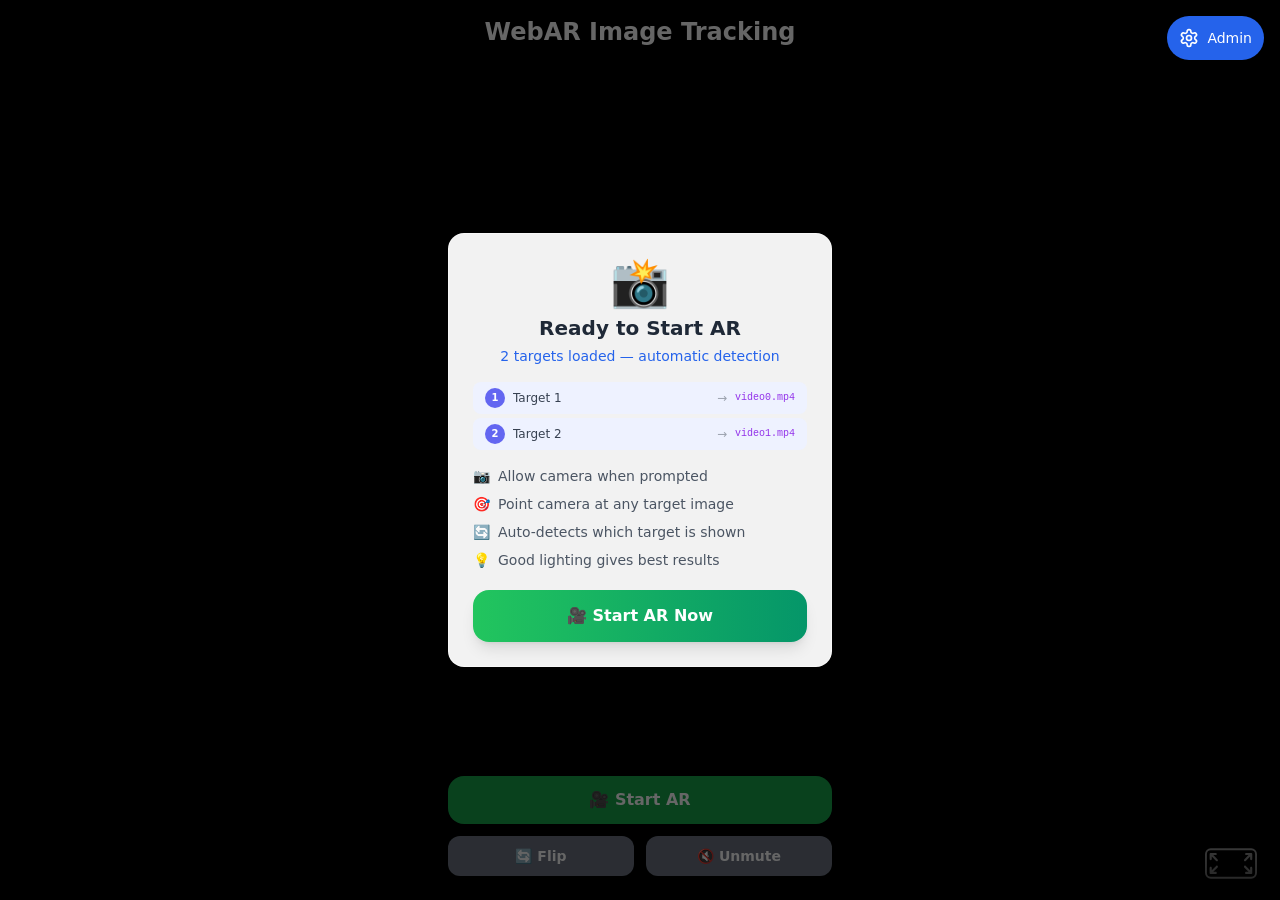
<file: index.html>
<!doctype html>
<html lang="en">
  <head>
    <meta charset="UTF-8" />
    <link rel="icon" type="image/svg+xml" href="/vite.svg" />
    <meta name="viewport" content="width=device-width, initial-scale=1.0" />
    <title>React WebAR Video Overlay</title>
    <meta property="og:image" content="https://bolt.new/static/og_default.png" />
    <meta name="twitter:card" content="summary_large_image" />
    <meta name="twitter:image" content="https://bolt.new/static/og_default.png" />
    <script type="module" crossorigin src="/assets/index-DKJsai-v.js"></script>
    <link rel="stylesheet" crossorigin href="/assets/index-BGaWi20Q.css">
  </head>
  <body>
    <div id="root"></div>
  </body>
</html>
</file>
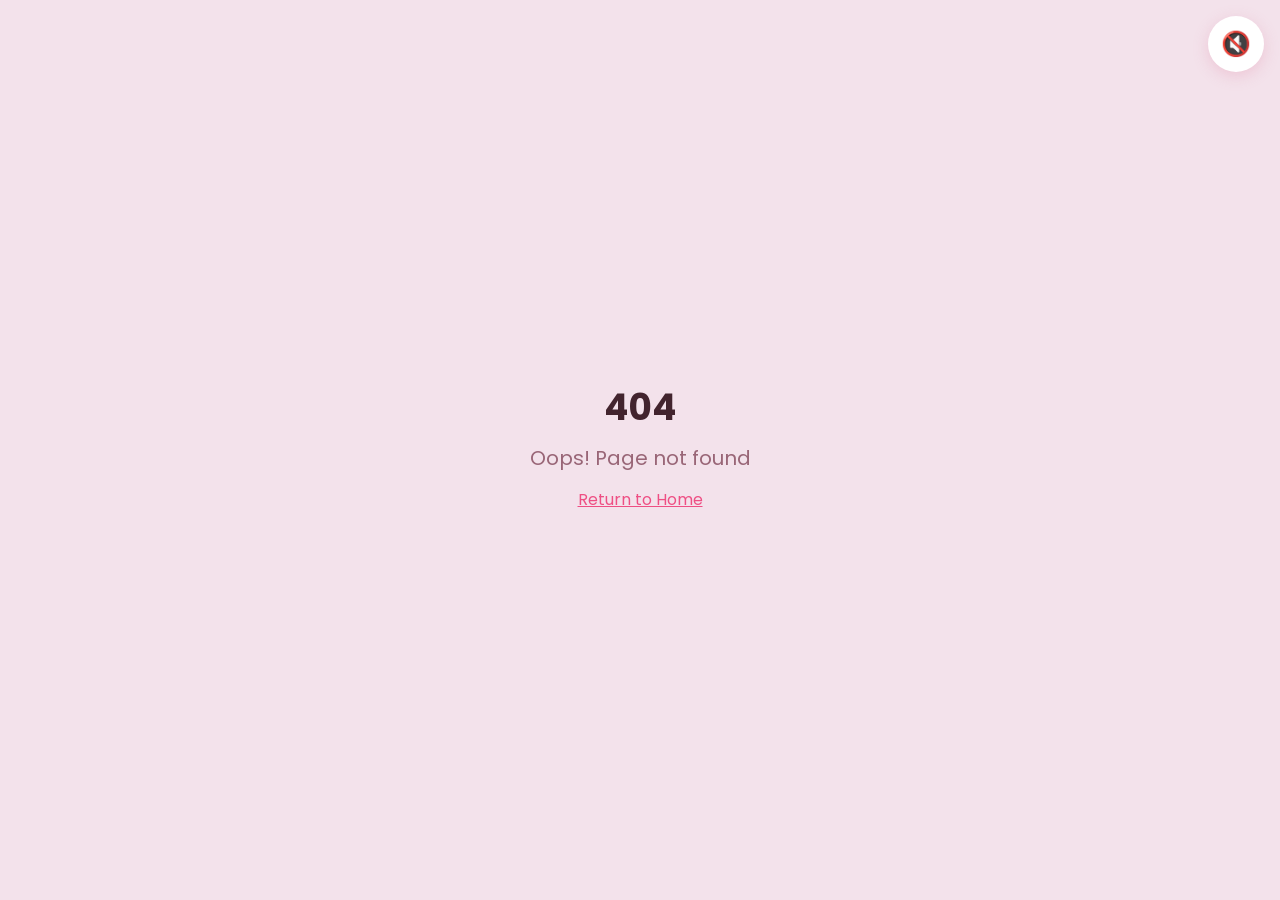
<file: New folder (2)/index.html>
<!doctype html>
<html lang="en">
  <head>
    <meta charset="UTF-8" />
    <meta name="viewport" content="width=device-width, initial-scale=1.0" />
    <link rel="icon" href="data:image/svg+xml,<svg xmlns='http://www.w3.org/2000/svg' viewBox='0 0 100 100'><path d='M50 85 L20 55 Q10 45 10 35 Q10 25 20 25 Q30 25 50 45 Q70 25 80 25 Q90 25 90 35 Q90 45 80 55 Z' fill='%23ec4899' stroke='%23be185d' stroke-width='2'/></svg>" />
    <!-- TODO: Set the document title to the name of your application -->
    <title>Valentine's App</title>
    <meta name="description" content="Valentine's Generated Project" />
    <meta name="author" content="ABITM" />

    <!-- TODO: Update og:title to match your application name -->
    <meta property="og:title" content="Valentine's App" />
    <meta property="og:description" content="Valentine's Generated Project" />
    <meta property="og:type" content="website" />
    <meta property="og:image" content="https://ABITM.dev/opengraph-image-p98pqg.png" />

    <meta name="twitter:card" content="summary_large_image" />
    <meta name="twitter:site" content="@ABITM" />
    <meta name="twitter:image" content="https://ABITM.dev/opengraph-image-p98pqg.png" />
    <script type="module" crossorigin src="/assets/index-D6LB_pGB.js"></script>
    <link rel="stylesheet" crossorigin href="/assets/index-rlyYPiyR.css">
  </head>

  <body>
    <div id="root"></div>
  </body>
</html>
</file>
<file: assets/index-BGaWi20Q.css>
*,:before,:after{--tw-border-spacing-x: 0;--tw-border-spacing-y: 0;--tw-translate-x: 0;--tw-translate-y: 0;--tw-rotate: 0;--tw-skew-x: 0;--tw-skew-y: 0;--tw-scale-x: 1;--tw-scale-y: 1;--tw-pan-x: ;--tw-pan-y: ;--tw-pinch-zoom: ;--tw-scroll-snap-strictness: proximity;--tw-gradient-from-position: ;--tw-gradient-via-position: ;--tw-gradient-to-position: ;--tw-ordinal: ;--tw-slashed-zero: ;--tw-numeric-figure: ;--tw-numeric-spacing: ;--tw-numeric-fraction: ;--tw-ring-inset: ;--tw-ring-offset-width: 0px;--tw-ring-offset-color: #fff;--tw-ring-color: rgb(59 130 246 / .5);--tw-ring-offset-shadow: 0 0 #0000;--tw-ring-shadow: 0 0 #0000;--tw-shadow: 0 0 #0000;--tw-shadow-colored: 0 0 #0000;--tw-blur: ;--tw-brightness: ;--tw-contrast: ;--tw-grayscale: ;--tw-hue-rotate: ;--tw-invert: ;--tw-saturate: ;--tw-sepia: ;--tw-drop-shadow: ;--tw-backdrop-blur: ;--tw-backdrop-brightness: ;--tw-backdrop-contrast: ;--tw-backdrop-grayscale: ;--tw-backdrop-hue-rotate: ;--tw-backdrop-invert: ;--tw-backdrop-opacity: ;--tw-backdrop-saturate: ;--tw-backdrop-sepia: ;--tw-contain-size: ;--tw-contain-layout: ;--tw-contain-paint: ;--tw-contain-style: }::backdrop{--tw-border-spacing-x: 0;--tw-border-spacing-y: 0;--tw-translate-x: 0;--tw-translate-y: 0;--tw-rotate: 0;--tw-skew-x: 0;--tw-skew-y: 0;--tw-scale-x: 1;--tw-scale-y: 1;--tw-pan-x: ;--tw-pan-y: ;--tw-pinch-zoom: ;--tw-scroll-snap-strictness: proximity;--tw-gradient-from-position: ;--tw-gradient-via-position: ;--tw-gradient-to-position: ;--tw-ordinal: ;--tw-slashed-zero: ;--tw-numeric-figure: ;--tw-numeric-spacing: ;--tw-numeric-fraction: ;--tw-ring-inset: ;--tw-ring-offset-width: 0px;--tw-ring-offset-color: #fff;--tw-ring-color: rgb(59 130 246 / .5);--tw-ring-offset-shadow: 0 0 #0000;--tw-ring-shadow: 0 0 #0000;--tw-shadow: 0 0 #0000;--tw-shadow-colored: 0 0 #0000;--tw-blur: ;--tw-brightness: ;--tw-contrast: ;--tw-grayscale: ;--tw-hue-rotate: ;--tw-invert: ;--tw-saturate: ;--tw-sepia: ;--tw-drop-shadow: ;--tw-backdrop-blur: ;--tw-backdrop-brightness: ;--tw-backdrop-contrast: ;--tw-backdrop-grayscale: ;--tw-backdrop-hue-rotate: ;--tw-backdrop-invert: ;--tw-backdrop-opacity: ;--tw-backdrop-saturate: ;--tw-backdrop-sepia: ;--tw-contain-size: ;--tw-contain-layout: ;--tw-contain-paint: ;--tw-contain-style: }*,:before,:after{box-sizing:border-box;border-width:0;border-style:solid;border-color:#e5e7eb}:before,:after{--tw-content: ""}html,:host{line-height:1.5;-webkit-text-size-adjust:100%;-moz-tab-size:4;-o-tab-size:4;tab-size:4;font-family:ui-sans-serif,system-ui,sans-serif,"Apple Color Emoji","Segoe UI Emoji",Segoe UI Symbol,"Noto Color Emoji";font-feature-settings:normal;font-variation-settings:normal;-webkit-tap-highlight-color:transparent}body{margin:0;line-height:inherit}hr{height:0;color:inherit;border-top-width:1px}abbr:where([title]){-webkit-text-decoration:underline dotted;text-decoration:underline dotted}h1,h2,h3,h4,h5,h6{font-size:inherit;font-weight:inherit}a{color:inherit;text-decoration:inherit}b,strong{font-weight:bolder}code,kbd,samp,pre{font-family:ui-monospace,SFMono-Regular,Menlo,Monaco,Consolas,Liberation Mono,Courier New,monospace;font-feature-settings:normal;font-variation-settings:normal;font-size:1em}small{font-size:80%}sub,sup{font-size:75%;line-height:0;position:relative;vertical-align:baseline}sub{bottom:-.25em}sup{top:-.5em}table{text-indent:0;border-color:inherit;border-collapse:collapse}button,input,optgroup,select,textarea{font-family:inherit;font-feature-settings:inherit;font-variation-settings:inherit;font-size:100%;font-weight:inherit;line-height:inherit;letter-spacing:inherit;color:inherit;margin:0;padding:0}button,select{text-transform:none}button,input:where([type=button]),input:where([type=reset]),input:where([type=submit]){-webkit-appearance:button;background-color:transparent;background-image:none}:-moz-focusring{outline:auto}:-moz-ui-invalid{box-shadow:none}progress{vertical-align:baseline}::-webkit-inner-spin-button,::-webkit-outer-spin-button{height:auto}[type=search]{-webkit-appearance:textfield;outline-offset:-2px}::-webkit-search-decoration{-webkit-appearance:none}::-webkit-file-upload-button{-webkit-appearance:button;font:inherit}summary{display:list-item}blockquote,dl,dd,h1,h2,h3,h4,h5,h6,hr,figure,p,pre{margin:0}fieldset{margin:0;padding:0}legend{padding:0}ol,ul,menu{list-style:none;margin:0;padding:0}dialog{padding:0}textarea{resize:vertical}input::-moz-placeholder,textarea::-moz-placeholder{opacity:1;color:#9ca3af}input::placeholder,textarea::placeholder{opacity:1;color:#9ca3af}button,[role=button]{cursor:pointer}:disabled{cursor:default}img,svg,video,canvas,audio,iframe,embed,object{display:block;vertical-align:middle}img,video{max-width:100%;height:auto}[hidden]:where(:not([hidden=until-found])){display:none}.pointer-events-none{pointer-events:none}.visible{visibility:visible}.fixed{position:fixed}.absolute{position:absolute}.relative{position:relative}.inset-0{top:0;right:0;bottom:0;left:0}.bottom-0{bottom:0}.left-0{left:0}.right-0{right:0}.right-2{right:.5rem}.top-0{top:0}.top-2{top:.5rem}.z-10{z-index:10}.z-20{z-index:20}.z-40{z-index:40}.z-50{z-index:50}.mx-auto{margin-left:auto;margin-right:auto}.-mt-4{margin-top:-1rem}.mb-1{margin-bottom:.25rem}.mb-2{margin-bottom:.5rem}.mb-3{margin-bottom:.75rem}.mb-4{margin-bottom:1rem}.mb-5{margin-bottom:1.25rem}.mb-6{margin-bottom:1.5rem}.ml-2{margin-left:.5rem}.ml-auto{margin-left:auto}.mt-0\.5{margin-top:.125rem}.mt-1{margin-top:.25rem}.mt-1\.5{margin-top:.375rem}.mt-2{margin-top:.5rem}.mt-3{margin-top:.75rem}.mt-4{margin-top:1rem}.block{display:block}.inline-block{display:inline-block}.flex{display:flex}.inline-flex{display:inline-flex}.grid{display:grid}.hidden{display:none}.h-1{height:.25rem}.h-1\.5{height:.375rem}.h-12{height:3rem}.h-16{height:4rem}.h-3{height:.75rem}.h-3\.5{height:.875rem}.h-4{height:1rem}.h-40{height:10rem}.h-5{height:1.25rem}.h-6{height:1.5rem}.h-8{height:2rem}.h-full{height:100%}.h-screen{height:100vh}.max-h-32{max-height:8rem}.max-h-\[90vh\]{max-height:90vh}.min-h-screen{min-height:100vh}.w-1\.5{width:.375rem}.w-12{width:3rem}.w-16{width:4rem}.w-3\.5{width:.875rem}.w-4{width:1rem}.w-5{width:1.25rem}.w-6{width:1.5rem}.w-8{width:2rem}.w-full{width:100%}.w-px{width:1px}.min-w-0{min-width:0px}.max-w-7xl{max-width:80rem}.max-w-\[80px\]{max-width:80px}.max-w-md{max-width:28rem}.max-w-sm{max-width:24rem}.flex-1{flex:1 1 0%}.flex-shrink-0{flex-shrink:0}.animate-pulse{animation:pulse 2s cubic-bezier(.4,0,.6,1) infinite}@keyframes spin{to{transform:rotate(360deg)}}.animate-spin{animation:spin 1s linear infinite}.cursor-pointer{cursor:pointer}.touch-manipulation{touch-action:manipulation}.list-inside{list-style-position:inside}.list-decimal{list-style-type:decimal}.grid-cols-1{grid-template-columns:repeat(1,minmax(0,1fr))}.flex-col{flex-direction:column}.flex-wrap{flex-wrap:wrap}.items-start{align-items:flex-start}.items-center{align-items:center}.justify-center{justify-content:center}.justify-between{justify-content:space-between}.gap-1{gap:.25rem}.gap-1\.5{gap:.375rem}.gap-2{gap:.5rem}.gap-3{gap:.75rem}.gap-4{gap:1rem}.space-y-1>:not([hidden])~:not([hidden]){--tw-space-y-reverse: 0;margin-top:calc(.25rem * calc(1 - var(--tw-space-y-reverse)));margin-bottom:calc(.25rem * var(--tw-space-y-reverse))}.space-y-1\.5>:not([hidden])~:not([hidden]){--tw-space-y-reverse: 0;margin-top:calc(.375rem * calc(1 - var(--tw-space-y-reverse)));margin-bottom:calc(.375rem * var(--tw-space-y-reverse))}.space-y-2>:not([hidden])~:not([hidden]){--tw-space-y-reverse: 0;margin-top:calc(.5rem * calc(1 - var(--tw-space-y-reverse)));margin-bottom:calc(.5rem * var(--tw-space-y-reverse))}.space-y-3>:not([hidden])~:not([hidden]){--tw-space-y-reverse: 0;margin-top:calc(.75rem * calc(1 - var(--tw-space-y-reverse)));margin-bottom:calc(.75rem * var(--tw-space-y-reverse))}.space-y-8>:not([hidden])~:not([hidden]){--tw-space-y-reverse: 0;margin-top:calc(2rem * calc(1 - var(--tw-space-y-reverse)));margin-bottom:calc(2rem * var(--tw-space-y-reverse))}.overflow-hidden{overflow:hidden}.overflow-x-auto{overflow-x:auto}.overflow-y-auto{overflow-y:auto}.truncate{overflow:hidden;text-overflow:ellipsis;white-space:nowrap}.break-all{word-break:break-all}.rounded{border-radius:.25rem}.rounded-2xl{border-radius:1rem}.rounded-full{border-radius:9999px}.rounded-lg{border-radius:.5rem}.rounded-xl{border-radius:.75rem}.border{border-width:1px}.border-2{border-width:2px}.border-4{border-width:4px}.border-b{border-bottom-width:1px}.border-dashed{border-style:dashed}.border-none{border-style:none}.border-amber-100{--tw-border-opacity: 1;border-color:rgb(254 243 199 / var(--tw-border-opacity, 1))}.border-blue-200{--tw-border-opacity: 1;border-color:rgb(191 219 254 / var(--tw-border-opacity, 1))}.border-gray-100{--tw-border-opacity: 1;border-color:rgb(243 244 246 / var(--tw-border-opacity, 1))}.border-gray-200{--tw-border-opacity: 1;border-color:rgb(229 231 235 / var(--tw-border-opacity, 1))}.border-green-200{--tw-border-opacity: 1;border-color:rgb(187 247 208 / var(--tw-border-opacity, 1))}.border-indigo-200{--tw-border-opacity: 1;border-color:rgb(199 210 254 / var(--tw-border-opacity, 1))}.border-indigo-300{--tw-border-opacity: 1;border-color:rgb(165 180 252 / var(--tw-border-opacity, 1))}.border-purple-200{--tw-border-opacity: 1;border-color:rgb(233 213 255 / var(--tw-border-opacity, 1))}.border-purple-300{--tw-border-opacity: 1;border-color:rgb(216 180 254 / var(--tw-border-opacity, 1))}.border-red-200{--tw-border-opacity: 1;border-color:rgb(254 202 202 / var(--tw-border-opacity, 1))}.border-white\/20{border-color:#fff3}.border-white\/30{border-color:#ffffff4d}.border-white\/50{border-color:#ffffff80}.border-t-white{--tw-border-opacity: 1;border-top-color:rgb(255 255 255 / var(--tw-border-opacity, 1))}.bg-amber-100{--tw-bg-opacity: 1;background-color:rgb(254 243 199 / var(--tw-bg-opacity, 1))}.bg-amber-50{--tw-bg-opacity: 1;background-color:rgb(255 251 235 / var(--tw-bg-opacity, 1))}.bg-black{--tw-bg-opacity: 1;background-color:rgb(0 0 0 / var(--tw-bg-opacity, 1))}.bg-black\/10{background-color:#0000001a}.bg-black\/60{background-color:#0009}.bg-black\/70{background-color:#000000b3}.bg-black\/85{background-color:#000000d9}.bg-blue-50{--tw-bg-opacity: 1;background-color:rgb(239 246 255 / var(--tw-bg-opacity, 1))}.bg-blue-500{--tw-bg-opacity: 1;background-color:rgb(59 130 246 / var(--tw-bg-opacity, 1))}.bg-blue-500\/80{background-color:#3b82f6cc}.bg-blue-600{--tw-bg-opacity: 1;background-color:rgb(37 99 235 / var(--tw-bg-opacity, 1))}.bg-gray-100{--tw-bg-opacity: 1;background-color:rgb(243 244 246 / var(--tw-bg-opacity, 1))}.bg-gray-200{--tw-bg-opacity: 1;background-color:rgb(229 231 235 / var(--tw-bg-opacity, 1))}.bg-gray-50{--tw-bg-opacity: 1;background-color:rgb(249 250 251 / var(--tw-bg-opacity, 1))}.bg-green-100{--tw-bg-opacity: 1;background-color:rgb(220 252 231 / var(--tw-bg-opacity, 1))}.bg-green-50{--tw-bg-opacity: 1;background-color:rgb(240 253 244 / var(--tw-bg-opacity, 1))}.bg-green-500{--tw-bg-opacity: 1;background-color:rgb(34 197 94 / var(--tw-bg-opacity, 1))}.bg-green-600{--tw-bg-opacity: 1;background-color:rgb(22 163 74 / var(--tw-bg-opacity, 1))}.bg-indigo-100{--tw-bg-opacity: 1;background-color:rgb(224 231 255 / var(--tw-bg-opacity, 1))}.bg-indigo-400{--tw-bg-opacity: 1;background-color:rgb(129 140 248 / var(--tw-bg-opacity, 1))}.bg-indigo-50{--tw-bg-opacity: 1;background-color:rgb(238 242 255 / var(--tw-bg-opacity, 1))}.bg-indigo-500{--tw-bg-opacity: 1;background-color:rgb(99 102 241 / var(--tw-bg-opacity, 1))}.bg-purple-400{--tw-bg-opacity: 1;background-color:rgb(192 132 252 / var(--tw-bg-opacity, 1))}.bg-purple-50{--tw-bg-opacity: 1;background-color:rgb(250 245 255 / var(--tw-bg-opacity, 1))}.bg-red-50{--tw-bg-opacity: 1;background-color:rgb(254 242 242 / var(--tw-bg-opacity, 1))}.bg-red-500{--tw-bg-opacity: 1;background-color:rgb(239 68 68 / var(--tw-bg-opacity, 1))}.bg-red-600{--tw-bg-opacity: 1;background-color:rgb(220 38 38 / var(--tw-bg-opacity, 1))}.bg-transparent{background-color:transparent}.bg-white{--tw-bg-opacity: 1;background-color:rgb(255 255 255 / var(--tw-bg-opacity, 1))}.bg-white\/10{background-color:#ffffff1a}.bg-white\/20{background-color:#fff3}.bg-white\/30{background-color:#ffffff4d}.bg-white\/95{background-color:#fffffff2}.bg-yellow-600{--tw-bg-opacity: 1;background-color:rgb(202 138 4 / var(--tw-bg-opacity, 1))}.bg-gradient-to-b{background-image:linear-gradient(to bottom,var(--tw-gradient-stops))}.bg-gradient-to-br{background-image:linear-gradient(to bottom right,var(--tw-gradient-stops))}.bg-gradient-to-r{background-image:linear-gradient(to right,var(--tw-gradient-stops))}.bg-gradient-to-t{background-image:linear-gradient(to top,var(--tw-gradient-stops))}.from-amber-400{--tw-gradient-from: #fbbf24 var(--tw-gradient-from-position);--tw-gradient-to: rgb(251 191 36 / 0) var(--tw-gradient-to-position);--tw-gradient-stops: var(--tw-gradient-from), var(--tw-gradient-to)}.from-amber-50{--tw-gradient-from: #fffbeb var(--tw-gradient-from-position);--tw-gradient-to: rgb(255 251 235 / 0) var(--tw-gradient-to-position);--tw-gradient-stops: var(--tw-gradient-from), var(--tw-gradient-to)}.from-amber-500{--tw-gradient-from: #f59e0b var(--tw-gradient-from-position);--tw-gradient-to: rgb(245 158 11 / 0) var(--tw-gradient-to-position);--tw-gradient-stops: var(--tw-gradient-from), var(--tw-gradient-to)}.from-black\/50{--tw-gradient-from: rgb(0 0 0 / .5) var(--tw-gradient-from-position);--tw-gradient-to: rgb(0 0 0 / 0) var(--tw-gradient-to-position);--tw-gradient-stops: var(--tw-gradient-from), var(--tw-gradient-to)}.from-black\/70{--tw-gradient-from: rgb(0 0 0 / .7) var(--tw-gradient-from-position);--tw-gradient-to: rgb(0 0 0 / 0) var(--tw-gradient-to-position);--tw-gradient-stops: var(--tw-gradient-from), var(--tw-gradient-to)}.from-blue-50{--tw-gradient-from: #eff6ff var(--tw-gradient-from-position);--tw-gradient-to: rgb(239 246 255 / 0) var(--tw-gradient-to-position);--tw-gradient-stops: var(--tw-gradient-from), var(--tw-gradient-to)}.from-blue-500{--tw-gradient-from: #3b82f6 var(--tw-gradient-from-position);--tw-gradient-to: rgb(59 130 246 / 0) var(--tw-gradient-to-position);--tw-gradient-stops: var(--tw-gradient-from), var(--tw-gradient-to)}.from-emerald-500{--tw-gradient-from: #10b981 var(--tw-gradient-from-position);--tw-gradient-to: rgb(16 185 129 / 0) var(--tw-gradient-to-position);--tw-gradient-stops: var(--tw-gradient-from), var(--tw-gradient-to)}.from-green-500{--tw-gradient-from: #22c55e var(--tw-gradient-from-position);--tw-gradient-to: rgb(34 197 94 / 0) var(--tw-gradient-to-position);--tw-gradient-stops: var(--tw-gradient-from), var(--tw-gradient-to)}.from-indigo-100{--tw-gradient-from: #e0e7ff var(--tw-gradient-from-position);--tw-gradient-to: rgb(224 231 255 / 0) var(--tw-gradient-to-position);--tw-gradient-stops: var(--tw-gradient-from), var(--tw-gradient-to)}.from-indigo-500{--tw-gradient-from: #6366f1 var(--tw-gradient-from-position);--tw-gradient-to: rgb(99 102 241 / 0) var(--tw-gradient-to-position);--tw-gradient-stops: var(--tw-gradient-from), var(--tw-gradient-to)}.from-indigo-600{--tw-gradient-from: #4f46e5 var(--tw-gradient-from-position);--tw-gradient-to: rgb(79 70 229 / 0) var(--tw-gradient-to-position);--tw-gradient-stops: var(--tw-gradient-from), var(--tw-gradient-to)}.from-purple-100{--tw-gradient-from: #f3e8ff var(--tw-gradient-from-position);--tw-gradient-to: rgb(243 232 255 / 0) var(--tw-gradient-to-position);--tw-gradient-stops: var(--tw-gradient-from), var(--tw-gradient-to)}.from-purple-500{--tw-gradient-from: #a855f7 var(--tw-gradient-from-position);--tw-gradient-to: rgb(168 85 247 / 0) var(--tw-gradient-to-position);--tw-gradient-stops: var(--tw-gradient-from), var(--tw-gradient-to)}.from-slate-50{--tw-gradient-from: #f8fafc var(--tw-gradient-from-position);--tw-gradient-to: rgb(248 250 252 / 0) var(--tw-gradient-to-position);--tw-gradient-stops: var(--tw-gradient-from), var(--tw-gradient-to)}.from-white{--tw-gradient-from: #fff var(--tw-gradient-from-position);--tw-gradient-to: rgb(255 255 255 / 0) var(--tw-gradient-to-position);--tw-gradient-stops: var(--tw-gradient-from), var(--tw-gradient-to)}.via-blue-50{--tw-gradient-to: rgb(239 246 255 / 0) var(--tw-gradient-to-position);--tw-gradient-stops: var(--tw-gradient-from), #eff6ff var(--tw-gradient-via-position), var(--tw-gradient-to)}.via-purple-500{--tw-gradient-to: rgb(168 85 247 / 0) var(--tw-gradient-to-position);--tw-gradient-stops: var(--tw-gradient-from), #a855f7 var(--tw-gradient-via-position), var(--tw-gradient-to)}.via-purple-600{--tw-gradient-to: rgb(147 51 234 / 0) var(--tw-gradient-to-position);--tw-gradient-stops: var(--tw-gradient-from), #9333ea var(--tw-gradient-via-position), var(--tw-gradient-to)}.to-blue-600{--tw-gradient-to: #2563eb var(--tw-gradient-to-position)}.to-emerald-600{--tw-gradient-to: #059669 var(--tw-gradient-to-position)}.to-indigo-100{--tw-gradient-to: #e0e7ff var(--tw-gradient-to-position)}.to-indigo-50{--tw-gradient-to: #eef2ff var(--tw-gradient-to-position)}.to-indigo-600{--tw-gradient-to: #4f46e5 var(--tw-gradient-to-position)}.to-orange-50{--tw-gradient-to: #fff7ed var(--tw-gradient-to-position)}.to-orange-500{--tw-gradient-to: #f97316 var(--tw-gradient-to-position)}.to-orange-600{--tw-gradient-to: #ea580c var(--tw-gradient-to-position)}.to-pink-100{--tw-gradient-to: #fce7f3 var(--tw-gradient-to-position)}.to-pink-500{--tw-gradient-to: #ec4899 var(--tw-gradient-to-position)}.to-pink-600{--tw-gradient-to: #db2777 var(--tw-gradient-to-position)}.to-purple-100{--tw-gradient-to: #f3e8ff var(--tw-gradient-to-position)}.to-purple-600{--tw-gradient-to: #9333ea var(--tw-gradient-to-position)}.to-teal-600{--tw-gradient-to: #0d9488 var(--tw-gradient-to-position)}.to-transparent{--tw-gradient-to: transparent var(--tw-gradient-to-position)}.bg-clip-text{-webkit-background-clip:text;background-clip:text}.object-cover{-o-object-fit:cover;object-fit:cover}.p-2{padding:.5rem}.p-2\.5{padding:.625rem}.p-3{padding:.75rem}.p-4{padding:1rem}.p-6{padding:1.5rem}.p-8{padding:2rem}.px-1\.5{padding-left:.375rem;padding-right:.375rem}.px-2{padding-left:.5rem;padding-right:.5rem}.px-2\.5{padding-left:.625rem;padding-right:.625rem}.px-3{padding-left:.75rem;padding-right:.75rem}.px-4{padding-left:1rem;padding-right:1rem}.px-6{padding-left:1.5rem;padding-right:1.5rem}.py-0\.5{padding-top:.125rem;padding-bottom:.125rem}.py-1{padding-top:.25rem;padding-bottom:.25rem}.py-1\.5{padding-top:.375rem;padding-bottom:.375rem}.py-12{padding-top:3rem;padding-bottom:3rem}.py-2{padding-top:.5rem;padding-bottom:.5rem}.py-2\.5{padding-top:.625rem;padding-bottom:.625rem}.py-3{padding-top:.75rem;padding-bottom:.75rem}.py-3\.5{padding-top:.875rem;padding-bottom:.875rem}.py-6{padding-top:1.5rem;padding-bottom:1.5rem}.pb-12{padding-bottom:3rem}.pb-6{padding-bottom:1.5rem}.text-left{text-align:left}.text-center{text-align:center}.font-mono{font-family:ui-monospace,SFMono-Regular,Menlo,Monaco,Consolas,Liberation Mono,Courier New,monospace}.text-2xl{font-size:1.5rem;line-height:2rem}.text-4xl{font-size:2.25rem;line-height:2.5rem}.text-5xl{font-size:3rem;line-height:1}.text-\[10px\]{font-size:10px}.text-base{font-size:1rem;line-height:1.5rem}.text-lg{font-size:1.125rem;line-height:1.75rem}.text-sm{font-size:.875rem;line-height:1.25rem}.text-xl{font-size:1.25rem;line-height:1.75rem}.text-xs{font-size:.75rem;line-height:1rem}.font-bold{font-weight:700}.font-medium{font-weight:500}.font-semibold{font-weight:600}.text-amber-500{--tw-text-opacity: 1;color:rgb(245 158 11 / var(--tw-text-opacity, 1))}.text-amber-700{--tw-text-opacity: 1;color:rgb(180 83 9 / var(--tw-text-opacity, 1))}.text-amber-800{--tw-text-opacity: 1;color:rgb(146 64 14 / var(--tw-text-opacity, 1))}.text-blue-600{--tw-text-opacity: 1;color:rgb(37 99 235 / var(--tw-text-opacity, 1))}.text-blue-700{--tw-text-opacity: 1;color:rgb(29 78 216 / var(--tw-text-opacity, 1))}.text-blue-800{--tw-text-opacity: 1;color:rgb(30 64 175 / var(--tw-text-opacity, 1))}.text-gray-400{--tw-text-opacity: 1;color:rgb(156 163 175 / var(--tw-text-opacity, 1))}.text-gray-500{--tw-text-opacity: 1;color:rgb(107 114 128 / var(--tw-text-opacity, 1))}.text-gray-600{--tw-text-opacity: 1;color:rgb(75 85 99 / var(--tw-text-opacity, 1))}.text-gray-700{--tw-text-opacity: 1;color:rgb(55 65 81 / var(--tw-text-opacity, 1))}.text-gray-800{--tw-text-opacity: 1;color:rgb(31 41 55 / var(--tw-text-opacity, 1))}.text-green-300{--tw-text-opacity: 1;color:rgb(134 239 172 / var(--tw-text-opacity, 1))}.text-green-700{--tw-text-opacity: 1;color:rgb(21 128 61 / var(--tw-text-opacity, 1))}.text-indigo-600{--tw-text-opacity: 1;color:rgb(79 70 229 / var(--tw-text-opacity, 1))}.text-indigo-700{--tw-text-opacity: 1;color:rgb(67 56 202 / var(--tw-text-opacity, 1))}.text-purple-600{--tw-text-opacity: 1;color:rgb(147 51 234 / var(--tw-text-opacity, 1))}.text-purple-700{--tw-text-opacity: 1;color:rgb(126 34 206 / var(--tw-text-opacity, 1))}.text-red-700{--tw-text-opacity: 1;color:rgb(185 28 28 / var(--tw-text-opacity, 1))}.text-transparent{color:transparent}.text-white{--tw-text-opacity: 1;color:rgb(255 255 255 / var(--tw-text-opacity, 1))}.text-white\/60{color:#fff9}.text-white\/80{color:#fffc}.text-white\/90{color:#ffffffe6}.text-yellow-300{--tw-text-opacity: 1;color:rgb(253 224 71 / var(--tw-text-opacity, 1))}.placeholder-gray-400::-moz-placeholder{--tw-placeholder-opacity: 1;color:rgb(156 163 175 / var(--tw-placeholder-opacity, 1))}.placeholder-gray-400::placeholder{--tw-placeholder-opacity: 1;color:rgb(156 163 175 / var(--tw-placeholder-opacity, 1))}.opacity-0{opacity:0}.shadow{--tw-shadow: 0 1px 3px 0 rgb(0 0 0 / .1), 0 1px 2px -1px rgb(0 0 0 / .1);--tw-shadow-colored: 0 1px 3px 0 var(--tw-shadow-color), 0 1px 2px -1px var(--tw-shadow-color);box-shadow:var(--tw-ring-offset-shadow, 0 0 #0000),var(--tw-ring-shadow, 0 0 #0000),var(--tw-shadow)}.shadow-2xl{--tw-shadow: 0 25px 50px -12px rgb(0 0 0 / .25);--tw-shadow-colored: 0 25px 50px -12px var(--tw-shadow-color);box-shadow:var(--tw-ring-offset-shadow, 0 0 #0000),var(--tw-ring-shadow, 0 0 #0000),var(--tw-shadow)}.shadow-lg{--tw-shadow: 0 10px 15px -3px rgb(0 0 0 / .1), 0 4px 6px -4px rgb(0 0 0 / .1);--tw-shadow-colored: 0 10px 15px -3px var(--tw-shadow-color), 0 4px 6px -4px var(--tw-shadow-color);box-shadow:var(--tw-ring-offset-shadow, 0 0 #0000),var(--tw-ring-shadow, 0 0 #0000),var(--tw-shadow)}.shadow-md{--tw-shadow: 0 4px 6px -1px rgb(0 0 0 / .1), 0 2px 4px -2px rgb(0 0 0 / .1);--tw-shadow-colored: 0 4px 6px -1px var(--tw-shadow-color), 0 2px 4px -2px var(--tw-shadow-color);box-shadow:var(--tw-ring-offset-shadow, 0 0 #0000),var(--tw-ring-shadow, 0 0 #0000),var(--tw-shadow)}.shadow-xl{--tw-shadow: 0 20px 25px -5px rgb(0 0 0 / .1), 0 8px 10px -6px rgb(0 0 0 / .1);--tw-shadow-colored: 0 20px 25px -5px var(--tw-shadow-color), 0 8px 10px -6px var(--tw-shadow-color);box-shadow:var(--tw-ring-offset-shadow, 0 0 #0000),var(--tw-ring-shadow, 0 0 #0000),var(--tw-shadow)}.outline-none{outline:2px solid transparent;outline-offset:2px}.drop-shadow{--tw-drop-shadow: drop-shadow(0 1px 2px rgb(0 0 0 / .1)) drop-shadow(0 1px 1px rgb(0 0 0 / .06));filter:var(--tw-blur) var(--tw-brightness) var(--tw-contrast) var(--tw-grayscale) var(--tw-hue-rotate) var(--tw-invert) var(--tw-saturate) var(--tw-sepia) var(--tw-drop-shadow)}.filter{filter:var(--tw-blur) var(--tw-brightness) var(--tw-contrast) var(--tw-grayscale) var(--tw-hue-rotate) var(--tw-invert) var(--tw-saturate) var(--tw-sepia) var(--tw-drop-shadow)}.backdrop-blur-md{--tw-backdrop-blur: blur(12px);-webkit-backdrop-filter:var(--tw-backdrop-blur) var(--tw-backdrop-brightness) var(--tw-backdrop-contrast) var(--tw-backdrop-grayscale) var(--tw-backdrop-hue-rotate) var(--tw-backdrop-invert) var(--tw-backdrop-opacity) var(--tw-backdrop-saturate) var(--tw-backdrop-sepia);backdrop-filter:var(--tw-backdrop-blur) var(--tw-backdrop-brightness) var(--tw-backdrop-contrast) var(--tw-backdrop-grayscale) var(--tw-backdrop-hue-rotate) var(--tw-backdrop-invert) var(--tw-backdrop-opacity) var(--tw-backdrop-saturate) var(--tw-backdrop-sepia)}.backdrop-blur-sm{--tw-backdrop-blur: blur(4px);-webkit-backdrop-filter:var(--tw-backdrop-blur) var(--tw-backdrop-brightness) var(--tw-backdrop-contrast) var(--tw-backdrop-grayscale) var(--tw-backdrop-hue-rotate) var(--tw-backdrop-invert) var(--tw-backdrop-opacity) var(--tw-backdrop-saturate) var(--tw-backdrop-sepia);backdrop-filter:var(--tw-backdrop-blur) var(--tw-backdrop-brightness) var(--tw-backdrop-contrast) var(--tw-backdrop-grayscale) var(--tw-backdrop-hue-rotate) var(--tw-backdrop-invert) var(--tw-backdrop-opacity) var(--tw-backdrop-saturate) var(--tw-backdrop-sepia)}.transition-all{transition-property:all;transition-timing-function:cubic-bezier(.4,0,.2,1);transition-duration:.15s}.transition-colors{transition-property:color,background-color,border-color,text-decoration-color,fill,stroke;transition-timing-function:cubic-bezier(.4,0,.2,1);transition-duration:.15s}.transition-opacity{transition-property:opacity;transition-timing-function:cubic-bezier(.4,0,.2,1);transition-duration:.15s}.transition-transform{transition-property:transform;transition-timing-function:cubic-bezier(.4,0,.2,1);transition-duration:.15s}.duration-200{transition-duration:.2s}.duration-300{transition-duration:.3s}.ease-out{transition-timing-function:cubic-bezier(0,0,.2,1)}.touch-manipulation{touch-action:manipulation;-webkit-tap-highlight-color:transparent}@keyframes fadeIn{0%{opacity:0;transform:translateY(10px)}to{opacity:1;transform:translateY(0)}}.animate-fadeIn{animation:fadeIn .5s ease-out}button,a{-webkit-tap-highlight-color:transparent;-webkit-touch-callout:none;-webkit-user-select:none;-moz-user-select:none;user-select:none}@media (max-width: 640px){*{-webkit-overflow-scrolling:touch}body{font-size:16px}}@media (max-width: 640px){h1{font-size:1.5rem}h2{font-size:1.25rem}h3{font-size:1.125rem}}.hover\:scale-105:hover{--tw-scale-x: 1.05;--tw-scale-y: 1.05;transform:translate(var(--tw-translate-x),var(--tw-translate-y)) rotate(var(--tw-rotate)) skew(var(--tw-skew-x)) skewY(var(--tw-skew-y)) scaleX(var(--tw-scale-x)) scaleY(var(--tw-scale-y))}.hover\:scale-110:hover{--tw-scale-x: 1.1;--tw-scale-y: 1.1;transform:translate(var(--tw-translate-x),var(--tw-translate-y)) rotate(var(--tw-rotate)) skew(var(--tw-skew-x)) skewY(var(--tw-skew-y)) scaleX(var(--tw-scale-x)) scaleY(var(--tw-scale-y))}.hover\:border-indigo-300:hover{--tw-border-opacity: 1;border-color:rgb(165 180 252 / var(--tw-border-opacity, 1))}.hover\:border-indigo-500:hover{--tw-border-opacity: 1;border-color:rgb(99 102 241 / var(--tw-border-opacity, 1))}.hover\:border-purple-500:hover{--tw-border-opacity: 1;border-color:rgb(168 85 247 / var(--tw-border-opacity, 1))}.hover\:bg-blue-600:hover{--tw-bg-opacity: 1;background-color:rgb(37 99 235 / var(--tw-bg-opacity, 1))}.hover\:bg-blue-700:hover{--tw-bg-opacity: 1;background-color:rgb(29 78 216 / var(--tw-bg-opacity, 1))}.hover\:bg-gray-200:hover{--tw-bg-opacity: 1;background-color:rgb(229 231 235 / var(--tw-bg-opacity, 1))}.hover\:bg-green-700:hover{--tw-bg-opacity: 1;background-color:rgb(21 128 61 / var(--tw-bg-opacity, 1))}.hover\:bg-indigo-50\/50:hover{background-color:#eef2ff80}.hover\:bg-purple-50\/50:hover{background-color:#faf5ff80}.hover\:bg-red-50:hover{--tw-bg-opacity: 1;background-color:rgb(254 242 242 / var(--tw-bg-opacity, 1))}.hover\:bg-red-600:hover{--tw-bg-opacity: 1;background-color:rgb(220 38 38 / var(--tw-bg-opacity, 1))}.hover\:bg-red-700:hover{--tw-bg-opacity: 1;background-color:rgb(185 28 28 / var(--tw-bg-opacity, 1))}.hover\:bg-white\/30:hover{background-color:#ffffff4d}.hover\:bg-yellow-700:hover{--tw-bg-opacity: 1;background-color:rgb(161 98 7 / var(--tw-bg-opacity, 1))}.hover\:from-amber-600:hover{--tw-gradient-from: #d97706 var(--tw-gradient-from-position);--tw-gradient-to: rgb(217 119 6 / 0) var(--tw-gradient-to-position);--tw-gradient-stops: var(--tw-gradient-from), var(--tw-gradient-to)}.hover\:from-blue-600:hover{--tw-gradient-from: #2563eb var(--tw-gradient-from-position);--tw-gradient-to: rgb(37 99 235 / 0) var(--tw-gradient-to-position);--tw-gradient-stops: var(--tw-gradient-from), var(--tw-gradient-to)}.hover\:from-emerald-600:hover{--tw-gradient-from: #059669 var(--tw-gradient-from-position);--tw-gradient-to: rgb(5 150 105 / 0) var(--tw-gradient-to-position);--tw-gradient-stops: var(--tw-gradient-from), var(--tw-gradient-to)}.hover\:from-green-600:hover{--tw-gradient-from: #16a34a var(--tw-gradient-from-position);--tw-gradient-to: rgb(22 163 74 / 0) var(--tw-gradient-to-position);--tw-gradient-stops: var(--tw-gradient-from), var(--tw-gradient-to)}.hover\:from-indigo-600:hover{--tw-gradient-from: #4f46e5 var(--tw-gradient-from-position);--tw-gradient-to: rgb(79 70 229 / 0) var(--tw-gradient-to-position);--tw-gradient-stops: var(--tw-gradient-from), var(--tw-gradient-to)}.hover\:from-purple-600:hover{--tw-gradient-from: #9333ea var(--tw-gradient-from-position);--tw-gradient-to: rgb(147 51 234 / 0) var(--tw-gradient-to-position);--tw-gradient-stops: var(--tw-gradient-from), var(--tw-gradient-to)}.hover\:to-blue-700:hover{--tw-gradient-to: #1d4ed8 var(--tw-gradient-to-position)}.hover\:to-emerald-700:hover{--tw-gradient-to: #047857 var(--tw-gradient-to-position)}.hover\:to-indigo-700:hover{--tw-gradient-to: #4338ca var(--tw-gradient-to-position)}.hover\:to-orange-700:hover{--tw-gradient-to: #c2410c var(--tw-gradient-to-position)}.hover\:to-pink-700:hover{--tw-gradient-to: #be185d var(--tw-gradient-to-position)}.hover\:to-teal-700:hover{--tw-gradient-to: #0f766e var(--tw-gradient-to-position)}.hover\:text-red-600:hover{--tw-text-opacity: 1;color:rgb(220 38 38 / var(--tw-text-opacity, 1))}.hover\:shadow-2xl:hover{--tw-shadow: 0 25px 50px -12px rgb(0 0 0 / .25);--tw-shadow-colored: 0 25px 50px -12px var(--tw-shadow-color);box-shadow:var(--tw-ring-offset-shadow, 0 0 #0000),var(--tw-ring-shadow, 0 0 #0000),var(--tw-shadow)}.hover\:shadow-xl:hover{--tw-shadow: 0 20px 25px -5px rgb(0 0 0 / .1), 0 8px 10px -6px rgb(0 0 0 / .1);--tw-shadow-colored: 0 20px 25px -5px var(--tw-shadow-color), 0 8px 10px -6px var(--tw-shadow-color);box-shadow:var(--tw-ring-offset-shadow, 0 0 #0000),var(--tw-ring-shadow, 0 0 #0000),var(--tw-shadow)}.focus\:text-indigo-600:focus{--tw-text-opacity: 1;color:rgb(79 70 229 / var(--tw-text-opacity, 1))}.active\:scale-95:active{--tw-scale-x: .95;--tw-scale-y: .95;transform:translate(var(--tw-translate-x),var(--tw-translate-y)) rotate(var(--tw-rotate)) skew(var(--tw-skew-x)) skewY(var(--tw-skew-y)) scaleX(var(--tw-scale-x)) scaleY(var(--tw-scale-y))}.active\:bg-blue-800:active{--tw-bg-opacity: 1;background-color:rgb(30 64 175 / var(--tw-bg-opacity, 1))}.active\:bg-green-800:active{--tw-bg-opacity: 1;background-color:rgb(22 101 52 / var(--tw-bg-opacity, 1))}.active\:bg-red-100:active{--tw-bg-opacity: 1;background-color:rgb(254 226 226 / var(--tw-bg-opacity, 1))}.active\:bg-red-800:active{--tw-bg-opacity: 1;background-color:rgb(153 27 27 / var(--tw-bg-opacity, 1))}.active\:bg-white\/40:active{background-color:#fff6}.active\:bg-yellow-800:active{--tw-bg-opacity: 1;background-color:rgb(133 77 14 / var(--tw-bg-opacity, 1))}.active\:from-amber-700:active{--tw-gradient-from: #b45309 var(--tw-gradient-from-position);--tw-gradient-to: rgb(180 83 9 / 0) var(--tw-gradient-to-position);--tw-gradient-stops: var(--tw-gradient-from), var(--tw-gradient-to)}.active\:from-blue-700:active{--tw-gradient-from: #1d4ed8 var(--tw-gradient-from-position);--tw-gradient-to: rgb(29 78 216 / 0) var(--tw-gradient-to-position);--tw-gradient-stops: var(--tw-gradient-from), var(--tw-gradient-to)}.active\:from-emerald-700:active{--tw-gradient-from: #047857 var(--tw-gradient-from-position);--tw-gradient-to: rgb(4 120 87 / 0) var(--tw-gradient-to-position);--tw-gradient-stops: var(--tw-gradient-from), var(--tw-gradient-to)}.active\:from-green-700:active{--tw-gradient-from: #15803d var(--tw-gradient-from-position);--tw-gradient-to: rgb(21 128 61 / 0) var(--tw-gradient-to-position);--tw-gradient-stops: var(--tw-gradient-from), var(--tw-gradient-to)}.active\:from-purple-700:active{--tw-gradient-from: #7e22ce var(--tw-gradient-from-position);--tw-gradient-to: rgb(126 34 206 / 0) var(--tw-gradient-to-position);--tw-gradient-stops: var(--tw-gradient-from), var(--tw-gradient-to)}.active\:to-emerald-800:active{--tw-gradient-to: #065f46 var(--tw-gradient-to-position)}.active\:to-indigo-800:active{--tw-gradient-to: #3730a3 var(--tw-gradient-to-position)}.active\:to-orange-800:active{--tw-gradient-to: #9a3412 var(--tw-gradient-to-position)}.active\:to-pink-800:active{--tw-gradient-to: #9d174d var(--tw-gradient-to-position)}.active\:to-teal-800:active{--tw-gradient-to: #115e59 var(--tw-gradient-to-position)}.active\:text-red-700:active{--tw-text-opacity: 1;color:rgb(185 28 28 / var(--tw-text-opacity, 1))}.disabled\:cursor-not-allowed:disabled{cursor:not-allowed}.disabled\:bg-gray-500:disabled{--tw-bg-opacity: 1;background-color:rgb(107 114 128 / var(--tw-bg-opacity, 1))}.disabled\:bg-gray-600:disabled{--tw-bg-opacity: 1;background-color:rgb(75 85 99 / var(--tw-bg-opacity, 1))}.disabled\:from-gray-400:disabled{--tw-gradient-from: #9ca3af var(--tw-gradient-from-position);--tw-gradient-to: rgb(156 163 175 / 0) var(--tw-gradient-to-position);--tw-gradient-stops: var(--tw-gradient-from), var(--tw-gradient-to)}.disabled\:to-gray-500:disabled{--tw-gradient-to: #6b7280 var(--tw-gradient-to-position)}.group:hover .group-hover\:-translate-x-1{--tw-translate-x: -.25rem;transform:translate(var(--tw-translate-x),var(--tw-translate-y)) rotate(var(--tw-rotate)) skew(var(--tw-skew-x)) skewY(var(--tw-skew-y)) scaleX(var(--tw-scale-x)) scaleY(var(--tw-scale-y))}.group:hover .group-hover\:rotate-90{--tw-rotate: 90deg;transform:translate(var(--tw-translate-x),var(--tw-translate-y)) rotate(var(--tw-rotate)) skew(var(--tw-skew-x)) skewY(var(--tw-skew-y)) scaleX(var(--tw-scale-x)) scaleY(var(--tw-scale-y))}.group:hover .group-hover\:scale-110{--tw-scale-x: 1.1;--tw-scale-y: 1.1;transform:translate(var(--tw-translate-x),var(--tw-translate-y)) rotate(var(--tw-rotate)) skew(var(--tw-skew-x)) skewY(var(--tw-skew-y)) scaleX(var(--tw-scale-x)) scaleY(var(--tw-scale-y))}@keyframes bounce{0%,to{transform:translateY(-25%);animation-timing-function:cubic-bezier(.8,0,1,1)}50%{transform:none;animation-timing-function:cubic-bezier(0,0,.2,1)}}.group:hover .group-hover\:animate-bounce{animation:bounce 1s infinite}@keyframes pulse{50%{opacity:.5}}.group:hover .group-hover\:animate-pulse{animation:pulse 2s cubic-bezier(.4,0,.6,1) infinite}.group\/image:hover .group-hover\/image\:opacity-100,.group\/video:hover .group-hover\/video\:opacity-100{opacity:1}@media (min-width: 640px){.sm\:right-4{right:1rem}.sm\:top-4{top:1rem}.sm\:-mt-6{margin-top:-1.5rem}.sm\:mb-6{margin-bottom:1.5rem}.sm\:block{display:block}.sm\:inline{display:inline}.sm\:hidden{display:none}.sm\:h-12{height:3rem}.sm\:h-24{height:6rem}.sm\:h-4{height:1rem}.sm\:h-5{height:1.25rem}.sm\:h-6{height:1.5rem}.sm\:w-12{width:3rem}.sm\:w-24{width:6rem}.sm\:w-4{width:1rem}.sm\:w-5{width:1.25rem}.sm\:w-6{width:1.5rem}.sm\:w-auto{width:auto}.sm\:flex-row{flex-direction:row}.sm\:items-center{align-items:center}.sm\:gap-2{gap:.5rem}.sm\:gap-3{gap:.75rem}.sm\:gap-4{gap:1rem}.sm\:gap-5{gap:1.25rem}.sm\:gap-6{gap:1.5rem}.sm\:rounded-2xl{border-radius:1rem}.sm\:rounded-xl{border-radius:.75rem}.sm\:p-3{padding:.75rem}.sm\:p-4{padding:1rem}.sm\:p-5{padding:1.25rem}.sm\:p-6{padding:1.5rem}.sm\:px-4{padding-left:1rem;padding-right:1rem}.sm\:px-5{padding-left:1.25rem;padding-right:1.25rem}.sm\:px-6{padding-left:1.5rem;padding-right:1.5rem}.sm\:px-8{padding-left:2rem;padding-right:2rem}.sm\:py-2\.5{padding-top:.625rem;padding-bottom:.625rem}.sm\:py-20{padding-top:5rem;padding-bottom:5rem}.sm\:py-4{padding-top:1rem;padding-bottom:1rem}.sm\:py-8{padding-top:2rem;padding-bottom:2rem}.sm\:pb-12{padding-bottom:3rem}.sm\:text-2xl{font-size:1.5rem;line-height:2rem}.sm\:text-3xl{font-size:1.875rem;line-height:2.25rem}.sm\:text-base{font-size:1rem;line-height:1.5rem}.sm\:text-lg{font-size:1.125rem;line-height:1.75rem}.sm\:text-sm{font-size:.875rem;line-height:1.25rem}.sm\:text-xl{font-size:1.25rem;line-height:1.75rem}}@media (min-width: 768px){.md\:h-8{height:2rem}.md\:w-8{width:2rem}.md\:grid-cols-2{grid-template-columns:repeat(2,minmax(0,1fr))}.md\:p-8{padding:2rem}.md\:text-4xl{font-size:2.25rem;line-height:2.5rem}}@media (min-width: 1024px){.lg\:grid-cols-3{grid-template-columns:repeat(3,minmax(0,1fr))}}
</file>
<file: assets/index-rlyYPiyR.css>
@import"https://fonts.googleapis.com/css2?family=Poppins:wght@300;400;500;600;700;800&display=swap";*,:before,:after{--tw-border-spacing-x: 0;--tw-border-spacing-y: 0;--tw-translate-x: 0;--tw-translate-y: 0;--tw-rotate: 0;--tw-skew-x: 0;--tw-skew-y: 0;--tw-scale-x: 1;--tw-scale-y: 1;--tw-pan-x: ;--tw-pan-y: ;--tw-pinch-zoom: ;--tw-scroll-snap-strictness: proximity;--tw-gradient-from-position: ;--tw-gradient-via-position: ;--tw-gradient-to-position: ;--tw-ordinal: ;--tw-slashed-zero: ;--tw-numeric-figure: ;--tw-numeric-spacing: ;--tw-numeric-fraction: ;--tw-ring-inset: ;--tw-ring-offset-width: 0px;--tw-ring-offset-color: #fff;--tw-ring-color: rgb(59 130 246 / .5);--tw-ring-offset-shadow: 0 0 #0000;--tw-ring-shadow: 0 0 #0000;--tw-shadow: 0 0 #0000;--tw-shadow-colored: 0 0 #0000;--tw-blur: ;--tw-brightness: ;--tw-contrast: ;--tw-grayscale: ;--tw-hue-rotate: ;--tw-invert: ;--tw-saturate: ;--tw-sepia: ;--tw-drop-shadow: ;--tw-backdrop-blur: ;--tw-backdrop-brightness: ;--tw-backdrop-contrast: ;--tw-backdrop-grayscale: ;--tw-backdrop-hue-rotate: ;--tw-backdrop-invert: ;--tw-backdrop-opacity: ;--tw-backdrop-saturate: ;--tw-backdrop-sepia: ;--tw-contain-size: ;--tw-contain-layout: ;--tw-contain-paint: ;--tw-contain-style: }::backdrop{--tw-border-spacing-x: 0;--tw-border-spacing-y: 0;--tw-translate-x: 0;--tw-translate-y: 0;--tw-rotate: 0;--tw-skew-x: 0;--tw-skew-y: 0;--tw-scale-x: 1;--tw-scale-y: 1;--tw-pan-x: ;--tw-pan-y: ;--tw-pinch-zoom: ;--tw-scroll-snap-strictness: proximity;--tw-gradient-from-position: ;--tw-gradient-via-position: ;--tw-gradient-to-position: ;--tw-ordinal: ;--tw-slashed-zero: ;--tw-numeric-figure: ;--tw-numeric-spacing: ;--tw-numeric-fraction: ;--tw-ring-inset: ;--tw-ring-offset-width: 0px;--tw-ring-offset-color: #fff;--tw-ring-color: rgb(59 130 246 / .5);--tw-ring-offset-shadow: 0 0 #0000;--tw-ring-shadow: 0 0 #0000;--tw-shadow: 0 0 #0000;--tw-shadow-colored: 0 0 #0000;--tw-blur: ;--tw-brightness: ;--tw-contrast: ;--tw-grayscale: ;--tw-hue-rotate: ;--tw-invert: ;--tw-saturate: ;--tw-sepia: ;--tw-drop-shadow: ;--tw-backdrop-blur: ;--tw-backdrop-brightness: ;--tw-backdrop-contrast: ;--tw-backdrop-grayscale: ;--tw-backdrop-hue-rotate: ;--tw-backdrop-invert: ;--tw-backdrop-opacity: ;--tw-backdrop-saturate: ;--tw-backdrop-sepia: ;--tw-contain-size: ;--tw-contain-layout: ;--tw-contain-paint: ;--tw-contain-style: }*,:before,:after{box-sizing:border-box;border-width:0;border-style:solid;border-color:#e5e7eb}:before,:after{--tw-content: ""}html,:host{line-height:1.5;-webkit-text-size-adjust:100%;-moz-tab-size:4;-o-tab-size:4;tab-size:4;font-family:Poppins,sans-serif;font-feature-settings:normal;font-variation-settings:normal;-webkit-tap-highlight-color:transparent}body{margin:0;line-height:inherit}hr{height:0;color:inherit;border-top-width:1px}abbr:where([title]){-webkit-text-decoration:underline dotted;text-decoration:underline dotted}h1,h2,h3,h4,h5,h6{font-size:inherit;font-weight:inherit}a{color:inherit;text-decoration:inherit}b,strong{font-weight:bolder}code,kbd,samp,pre{font-family:ui-monospace,SFMono-Regular,Menlo,Monaco,Consolas,Liberation Mono,Courier New,monospace;font-feature-settings:normal;font-variation-settings:normal;font-size:1em}small{font-size:80%}sub,sup{font-size:75%;line-height:0;position:relative;vertical-align:baseline}sub{bottom:-.25em}sup{top:-.5em}table{text-indent:0;border-color:inherit;border-collapse:collapse}button,input,optgroup,select,textarea{font-family:inherit;font-feature-settings:inherit;font-variation-settings:inherit;font-size:100%;font-weight:inherit;line-height:inherit;letter-spacing:inherit;color:inherit;margin:0;padding:0}button,select{text-transform:none}button,input:where([type=button]),input:where([type=reset]),input:where([type=submit]){-webkit-appearance:button;background-color:transparent;background-image:none}:-moz-focusring{outline:auto}:-moz-ui-invalid{box-shadow:none}progress{vertical-align:baseline}::-webkit-inner-spin-button,::-webkit-outer-spin-button{height:auto}[type=search]{-webkit-appearance:textfield;outline-offset:-2px}::-webkit-search-decoration{-webkit-appearance:none}::-webkit-file-upload-button{-webkit-appearance:button;font:inherit}summary{display:list-item}blockquote,dl,dd,h1,h2,h3,h4,h5,h6,hr,figure,p,pre{margin:0}fieldset{margin:0;padding:0}legend{padding:0}ol,ul,menu{list-style:none;margin:0;padding:0}dialog{padding:0}textarea{resize:vertical}input::-moz-placeholder,textarea::-moz-placeholder{opacity:1;color:#9ca3af}input::placeholder,textarea::placeholder{opacity:1;color:#9ca3af}button,[role=button]{cursor:pointer}:disabled{cursor:default}img,svg,video,canvas,audio,iframe,embed,object{display:block;vertical-align:middle}img,video{max-width:100%;height:auto}[hidden]:where(:not([hidden=until-found])){display:none}:root{--background: 340 80% 95%;--foreground: 340 30% 20%;--card: 0 0% 100%;--card-foreground: 340 30% 20%;--popover: 0 0% 100%;--popover-foreground: 340 30% 20%;--primary: 340 82% 62%;--primary-foreground: 0 0% 100%;--secondary: 330 60% 90%;--secondary-foreground: 340 50% 30%;--muted: 330 40% 92%;--muted-foreground: 340 20% 50%;--accent: 350 90% 70%;--accent-foreground: 0 0% 100%;--destructive: 0 84.2% 60.2%;--destructive-foreground: 210 40% 98%;--border: 330 40% 88%;--input: 330 40% 88%;--ring: 340 82% 62%;--radius: 1rem;--valentine-pink: 340 82% 62%;--valentine-light: 340 80% 95%;--valentine-rose: 350 90% 70%;--valentine-blush: 330 60% 90%;--valentine-deep: 340 70% 45%;--valentine-warm: 20 80% 60%;--valentine-gold: 40 90% 65%;--gradient-romantic: linear-gradient(135deg, hsl(340, 80%, 92%), hsl(330, 70%, 88%), hsl(350, 85%, 94%));--gradient-button: linear-gradient(135deg, hsl(340, 82%, 62%), hsl(350, 90%, 70%));--gradient-glow: 0 0 30px hsl(340, 82%, 62%, .4), 0 0 60px hsl(350, 90%, 70%, .2);--shadow-card: 0 20px 60px hsl(340, 60%, 70%, .3), 0 8px 20px hsl(340, 60%, 70%, .15);--shadow-button: 0 8px 30px hsl(340, 82%, 62%, .4)}*{border-color:hsl(var(--border))}body{background-color:hsl(var(--background));color:hsl(var(--foreground));font-family:Poppins,sans-serif;overflow-x:hidden}.\!container{width:100%!important;margin-right:auto!important;margin-left:auto!important;padding-right:2rem!important;padding-left:2rem!important}.container{width:100%;margin-right:auto;margin-left:auto;padding-right:2rem;padding-left:2rem}@media (min-width: 1400px){.\!container{max-width:1400px!important}.container{max-width:1400px}}.sr-only{position:absolute;width:1px;height:1px;padding:0;margin:-1px;overflow:hidden;clip:rect(0,0,0,0);white-space:nowrap;border-width:0}.pointer-events-none{pointer-events:none}.pointer-events-auto{pointer-events:auto}.visible{visibility:visible}.invisible{visibility:hidden}.fixed{position:fixed}.absolute{position:absolute}.relative{position:relative}.inset-0{top:0;right:0;bottom:0;left:0}.inset-x-0{left:0;right:0}.inset-y-0{top:0;bottom:0}.-bottom-12{bottom:-3rem}.-left-12{left:-3rem}.-right-12{right:-3rem}.-top-10{top:-2.5rem}.-top-12{top:-3rem}.bottom-0{bottom:0}.left-0{left:0}.left-1{left:.25rem}.left-1\/2{left:50%}.left-2{left:.5rem}.left-\[50\%\]{left:50%}.right-0{right:0}.right-1{right:.25rem}.right-2{right:.5rem}.right-3{right:.75rem}.right-4{right:1rem}.top-0{top:0}.top-1\.5{top:.375rem}.top-1\/2{top:50%}.top-2{top:.5rem}.top-3\.5{top:.875rem}.top-4{top:1rem}.top-\[1px\]{top:1px}.top-\[50\%\]{top:50%}.top-\[60\%\]{top:60%}.top-full{top:100%}.z-0{z-index:0}.z-10{z-index:10}.z-20{z-index:20}.z-30{z-index:30}.z-40{z-index:40}.z-50{z-index:50}.z-\[100\]{z-index:100}.z-\[1\]{z-index:1}.z-\[99999\]{z-index:99999}.-mx-1{margin-left:-.25rem;margin-right:-.25rem}.mx-2{margin-left:.5rem;margin-right:.5rem}.mx-3\.5{margin-left:.875rem;margin-right:.875rem}.mx-auto{margin-left:auto;margin-right:auto}.my-0\.5{margin-top:.125rem;margin-bottom:.125rem}.my-1{margin-top:.25rem;margin-bottom:.25rem}.-ml-4{margin-left:-1rem}.-mt-4{margin-top:-1rem}.mb-1{margin-bottom:.25rem}.mb-2{margin-bottom:.5rem}.mb-3{margin-bottom:.75rem}.mb-4{margin-bottom:1rem}.mb-6{margin-bottom:1.5rem}.mb-8{margin-bottom:2rem}.ml-1{margin-left:.25rem}.ml-auto{margin-left:auto}.mr-2{margin-right:.5rem}.mt-1\.5{margin-top:.375rem}.mt-2{margin-top:.5rem}.mt-24{margin-top:6rem}.mt-4{margin-top:1rem}.mt-auto{margin-top:auto}.block{display:block}.flex{display:flex}.inline-flex{display:inline-flex}.table{display:table}.grid{display:grid}.hidden{display:none}.aspect-square{aspect-ratio:1 / 1}.aspect-video{aspect-ratio:16 / 9}.size-4{width:1rem;height:1rem}.h-1\.5{height:.375rem}.h-10{height:2.5rem}.h-11{height:2.75rem}.h-12{height:3rem}.h-14{height:3.5rem}.h-2{height:.5rem}.h-2\.5{height:.625rem}.h-3{height:.75rem}.h-3\.5{height:.875rem}.h-4{height:1rem}.h-40{height:10rem}.h-48{height:12rem}.h-5{height:1.25rem}.h-6{height:1.5rem}.h-7{height:1.75rem}.h-8{height:2rem}.h-9{height:2.25rem}.h-\[1px\]{height:1px}.h-\[var\(--radix-navigation-menu-viewport-height\)\]{height:var(--radix-navigation-menu-viewport-height)}.h-\[var\(--radix-select-trigger-height\)\]{height:var(--radix-select-trigger-height)}.h-auto{height:auto}.h-full{height:100%}.h-px{height:1px}.h-svh{height:100svh}.max-h-96{max-height:24rem}.max-h-\[300px\]{max-height:300px}.max-h-screen{max-height:100vh}.min-h-0{min-height:0px}.min-h-\[80px\]{min-height:80px}.min-h-screen{min-height:100vh}.min-h-svh{min-height:100svh}.w-0{width:0px}.w-1{width:.25rem}.w-10{width:2.5rem}.w-11{width:2.75rem}.w-14{width:3.5rem}.w-2{width:.5rem}.w-2\.5{width:.625rem}.w-3{width:.75rem}.w-3\.5{width:.875rem}.w-3\/4{width:75%}.w-4{width:1rem}.w-40{width:10rem}.w-48{width:12rem}.w-5{width:1.25rem}.w-64{width:16rem}.w-7{width:1.75rem}.w-72{width:18rem}.w-8{width:2rem}.w-9{width:2.25rem}.w-\[--sidebar-width\]{width:var(--sidebar-width)}.w-\[100px\]{width:100px}.w-\[1px\]{width:1px}.w-auto{width:auto}.w-full{width:100%}.w-max{width:-moz-max-content;width:max-content}.w-px{width:1px}.min-w-0{min-width:0px}.min-w-5{min-width:1.25rem}.min-w-\[12rem\]{min-width:12rem}.min-w-\[8rem\]{min-width:8rem}.min-w-\[var\(--radix-select-trigger-width\)\]{min-width:var(--radix-select-trigger-width)}.max-w-\[--skeleton-width\]{max-width:var(--skeleton-width)}.max-w-lg{max-width:32rem}.max-w-max{max-width:-moz-max-content;max-width:max-content}.max-w-md{max-width:28rem}.flex-1{flex:1 1 0%}.shrink-0{flex-shrink:0}.grow{flex-grow:1}.grow-0{flex-grow:0}.basis-full{flex-basis:100%}.caption-bottom{caption-side:bottom}.border-collapse{border-collapse:collapse}.-translate-x-1\/2{--tw-translate-x: -50%;transform:translate(var(--tw-translate-x),var(--tw-translate-y)) rotate(var(--tw-rotate)) skew(var(--tw-skew-x)) skewY(var(--tw-skew-y)) scaleX(var(--tw-scale-x)) scaleY(var(--tw-scale-y))}.-translate-x-px{--tw-translate-x: -1px;transform:translate(var(--tw-translate-x),var(--tw-translate-y)) rotate(var(--tw-rotate)) skew(var(--tw-skew-x)) skewY(var(--tw-skew-y)) scaleX(var(--tw-scale-x)) scaleY(var(--tw-scale-y))}.-translate-y-1\/2{--tw-translate-y: -50%;transform:translate(var(--tw-translate-x),var(--tw-translate-y)) rotate(var(--tw-rotate)) skew(var(--tw-skew-x)) skewY(var(--tw-skew-y)) scaleX(var(--tw-scale-x)) scaleY(var(--tw-scale-y))}.translate-x-\[-50\%\]{--tw-translate-x: -50%;transform:translate(var(--tw-translate-x),var(--tw-translate-y)) rotate(var(--tw-rotate)) skew(var(--tw-skew-x)) skewY(var(--tw-skew-y)) scaleX(var(--tw-scale-x)) scaleY(var(--tw-scale-y))}.translate-x-px{--tw-translate-x: 1px;transform:translate(var(--tw-translate-x),var(--tw-translate-y)) rotate(var(--tw-rotate)) skew(var(--tw-skew-x)) skewY(var(--tw-skew-y)) scaleX(var(--tw-scale-x)) scaleY(var(--tw-scale-y))}.translate-y-\[-50\%\]{--tw-translate-y: -50%;transform:translate(var(--tw-translate-x),var(--tw-translate-y)) rotate(var(--tw-rotate)) skew(var(--tw-skew-x)) skewY(var(--tw-skew-y)) scaleX(var(--tw-scale-x)) scaleY(var(--tw-scale-y))}.translate-y-full{--tw-translate-y: 100%;transform:translate(var(--tw-translate-x),var(--tw-translate-y)) rotate(var(--tw-rotate)) skew(var(--tw-skew-x)) skewY(var(--tw-skew-y)) scaleX(var(--tw-scale-x)) scaleY(var(--tw-scale-y))}.rotate-45{--tw-rotate: 45deg;transform:translate(var(--tw-translate-x),var(--tw-translate-y)) rotate(var(--tw-rotate)) skew(var(--tw-skew-x)) skewY(var(--tw-skew-y)) scaleX(var(--tw-scale-x)) scaleY(var(--tw-scale-y))}.rotate-90{--tw-rotate: 90deg;transform:translate(var(--tw-translate-x),var(--tw-translate-y)) rotate(var(--tw-rotate)) skew(var(--tw-skew-x)) skewY(var(--tw-skew-y)) scaleX(var(--tw-scale-x)) scaleY(var(--tw-scale-y))}.scale-105{--tw-scale-x: 1.05;--tw-scale-y: 1.05;transform:translate(var(--tw-translate-x),var(--tw-translate-y)) rotate(var(--tw-rotate)) skew(var(--tw-skew-x)) skewY(var(--tw-skew-y)) scaleX(var(--tw-scale-x)) scaleY(var(--tw-scale-y))}.transform{transform:translate(var(--tw-translate-x),var(--tw-translate-y)) rotate(var(--tw-rotate)) skew(var(--tw-skew-x)) skewY(var(--tw-skew-y)) scaleX(var(--tw-scale-x)) scaleY(var(--tw-scale-y))}@keyframes pulse{50%{opacity:.5}}.animate-pulse{animation:pulse 2s cubic-bezier(.4,0,.6,1) infinite}.cursor-default{cursor:default}.cursor-pointer{cursor:pointer}.touch-none{touch-action:none}.select-none{-webkit-user-select:none;-moz-user-select:none;user-select:none}.list-none{list-style-type:none}.flex-row{flex-direction:row}.flex-col{flex-direction:column}.flex-col-reverse{flex-direction:column-reverse}.flex-wrap{flex-wrap:wrap}.items-start{align-items:flex-start}.items-end{align-items:flex-end}.items-center{align-items:center}.items-stretch{align-items:stretch}.justify-center{justify-content:center}.justify-between{justify-content:space-between}.gap-1{gap:.25rem}.gap-1\.5{gap:.375rem}.gap-2{gap:.5rem}.gap-3{gap:.75rem}.gap-4{gap:1rem}.space-x-1>:not([hidden])~:not([hidden]){--tw-space-x-reverse: 0;margin-right:calc(.25rem * var(--tw-space-x-reverse));margin-left:calc(.25rem * calc(1 - var(--tw-space-x-reverse)))}.space-x-4>:not([hidden])~:not([hidden]){--tw-space-x-reverse: 0;margin-right:calc(1rem * var(--tw-space-x-reverse));margin-left:calc(1rem * calc(1 - var(--tw-space-x-reverse)))}.space-y-1>:not([hidden])~:not([hidden]){--tw-space-y-reverse: 0;margin-top:calc(.25rem * calc(1 - var(--tw-space-y-reverse)));margin-bottom:calc(.25rem * var(--tw-space-y-reverse))}.space-y-1\.5>:not([hidden])~:not([hidden]){--tw-space-y-reverse: 0;margin-top:calc(.375rem * calc(1 - var(--tw-space-y-reverse)));margin-bottom:calc(.375rem * var(--tw-space-y-reverse))}.space-y-2>:not([hidden])~:not([hidden]){--tw-space-y-reverse: 0;margin-top:calc(.5rem * calc(1 - var(--tw-space-y-reverse)));margin-bottom:calc(.5rem * var(--tw-space-y-reverse))}.space-y-3>:not([hidden])~:not([hidden]){--tw-space-y-reverse: 0;margin-top:calc(.75rem * calc(1 - var(--tw-space-y-reverse)));margin-bottom:calc(.75rem * var(--tw-space-y-reverse))}.space-y-4>:not([hidden])~:not([hidden]){--tw-space-y-reverse: 0;margin-top:calc(1rem * calc(1 - var(--tw-space-y-reverse)));margin-bottom:calc(1rem * var(--tw-space-y-reverse))}.overflow-auto{overflow:auto}.overflow-hidden{overflow:hidden}.overflow-y-auto{overflow-y:auto}.overflow-x-hidden{overflow-x:hidden}.whitespace-nowrap{white-space:nowrap}.break-words{overflow-wrap:break-word}.rounded-\[2px\]{border-radius:2px}.rounded-\[inherit\]{border-radius:inherit}.rounded-full{border-radius:9999px}.rounded-lg{border-radius:var(--radius)}.rounded-md{border-radius:calc(var(--radius) - 2px)}.rounded-sm{border-radius:calc(var(--radius) - 4px)}.rounded-xl{border-radius:.75rem}.rounded-t-\[10px\]{border-top-left-radius:10px;border-top-right-radius:10px}.rounded-tl-sm{border-top-left-radius:calc(var(--radius) - 4px)}.border{border-width:1px}.border-2{border-width:2px}.border-\[1\.5px\]{border-width:1.5px}.border-y{border-top-width:1px;border-bottom-width:1px}.border-b{border-bottom-width:1px}.border-l{border-left-width:1px}.border-r{border-right-width:1px}.border-t{border-top-width:1px}.border-dashed{border-style:dashed}.border-\[--color-border\]{border-color:var(--color-border)}.border-border\/50{border-color:hsl(var(--border) / .5)}.border-destructive{border-color:hsl(var(--destructive))}.border-destructive\/50{border-color:hsl(var(--destructive) / .5)}.border-input{border-color:hsl(var(--input))}.border-primary{border-color:hsl(var(--primary))}.border-sidebar-border{border-color:hsl(var(--sidebar-border, 220 13% 91%))}.border-transparent{border-color:transparent}.border-l-transparent{border-left-color:transparent}.border-t-transparent{border-top-color:transparent}.bg-\[--color-bg\]{background-color:var(--color-bg)}.bg-accent{background-color:hsl(var(--accent))}.bg-background{background-color:hsl(var(--background))}.bg-black\/80{background-color:#000c}.bg-border{background-color:hsl(var(--border))}.bg-card{background-color:hsl(var(--card))}.bg-destructive{background-color:hsl(var(--destructive))}.bg-foreground{background-color:hsl(var(--foreground))}.bg-muted{background-color:hsl(var(--muted))}.bg-muted\/50{background-color:hsl(var(--muted) / .5)}.bg-popover{background-color:hsl(var(--popover))}.bg-primary{background-color:hsl(var(--primary))}.bg-secondary{background-color:hsl(var(--secondary))}.bg-sidebar{background-color:hsl(var(--sidebar-background, 0 0% 98%))}.bg-sidebar-border{background-color:hsl(var(--sidebar-border, 220 13% 91%))}.bg-transparent{background-color:transparent}.bg-white\/90{background-color:#ffffffe6}.bg-gradient-to-br{background-image:linear-gradient(to bottom right,var(--tw-gradient-stops))}.from-pink-200{--tw-gradient-from: #fbcfe8 var(--tw-gradient-from-position);--tw-gradient-to: rgb(251 207 232 / 0) var(--tw-gradient-to-position);--tw-gradient-stops: var(--tw-gradient-from), var(--tw-gradient-to)}.from-pink-500{--tw-gradient-from: #ec4899 var(--tw-gradient-from-position);--tw-gradient-to: rgb(236 72 153 / 0) var(--tw-gradient-to-position);--tw-gradient-stops: var(--tw-gradient-from), var(--tw-gradient-to)}.via-rose-200{--tw-gradient-to: rgb(254 205 211 / 0) var(--tw-gradient-to-position);--tw-gradient-stops: var(--tw-gradient-from), #fecdd3 var(--tw-gradient-via-position), var(--tw-gradient-to)}.to-pink-300{--tw-gradient-to: #f9a8d4 var(--tw-gradient-to-position)}.to-rose-500{--tw-gradient-to: #f43f5e var(--tw-gradient-to-position)}.fill-current{fill:currentColor}.object-contain{-o-object-fit:contain;object-fit:contain}.p-0{padding:0}.p-1{padding:.25rem}.p-2{padding:.5rem}.p-3{padding:.75rem}.p-4{padding:1rem}.p-6{padding:1.5rem}.p-8{padding:2rem}.p-\[1px\]{padding:1px}.px-1{padding-left:.25rem;padding-right:.25rem}.px-2{padding-left:.5rem;padding-right:.5rem}.px-2\.5{padding-left:.625rem;padding-right:.625rem}.px-3{padding-left:.75rem;padding-right:.75rem}.px-4{padding-left:1rem;padding-right:1rem}.px-5{padding-left:1.25rem;padding-right:1.25rem}.px-8{padding-left:2rem;padding-right:2rem}.py-0\.5{padding-top:.125rem;padding-bottom:.125rem}.py-1{padding-top:.25rem;padding-bottom:.25rem}.py-1\.5{padding-top:.375rem;padding-bottom:.375rem}.py-12{padding-top:3rem;padding-bottom:3rem}.py-2{padding-top:.5rem;padding-bottom:.5rem}.py-3{padding-top:.75rem;padding-bottom:.75rem}.py-4{padding-top:1rem;padding-bottom:1rem}.py-6{padding-top:1.5rem;padding-bottom:1.5rem}.pb-3{padding-bottom:.75rem}.pb-4{padding-bottom:1rem}.pl-2\.5{padding-left:.625rem}.pl-4{padding-left:1rem}.pl-8{padding-left:2rem}.pr-2{padding-right:.5rem}.pr-2\.5{padding-right:.625rem}.pr-8{padding-right:2rem}.pt-0{padding-top:0}.pt-1{padding-top:.25rem}.pt-3{padding-top:.75rem}.pt-4{padding-top:1rem}.text-left{text-align:left}.text-center{text-align:center}.align-middle{vertical-align:middle}.font-mono{font-family:ui-monospace,SFMono-Regular,Menlo,Monaco,Consolas,Liberation Mono,Courier New,monospace}.text-2xl{font-size:1.5rem;line-height:2rem}.text-3xl{font-size:1.875rem;line-height:2.25rem}.text-4xl{font-size:2.25rem;line-height:2.5rem}.text-5xl{font-size:3rem;line-height:1}.text-6xl{font-size:3.75rem;line-height:1}.text-9xl{font-size:8rem;line-height:1}.text-\[0\.8rem\]{font-size:.8rem}.text-base{font-size:1rem;line-height:1.5rem}.text-lg{font-size:1.125rem;line-height:1.75rem}.text-sm{font-size:.875rem;line-height:1.25rem}.text-xl{font-size:1.25rem;line-height:1.75rem}.text-xs{font-size:.75rem;line-height:1rem}.font-bold{font-weight:700}.font-medium{font-weight:500}.font-normal{font-weight:400}.font-semibold{font-weight:600}.tabular-nums{--tw-numeric-spacing: tabular-nums;font-variant-numeric:var(--tw-ordinal) var(--tw-slashed-zero) var(--tw-numeric-figure) var(--tw-numeric-spacing) var(--tw-numeric-fraction)}.leading-none{line-height:1}.leading-relaxed{line-height:1.625}.tracking-tight{letter-spacing:-.025em}.tracking-widest{letter-spacing:.1em}.text-accent-foreground{color:hsl(var(--accent-foreground))}.text-card-foreground{color:hsl(var(--card-foreground))}.text-current{color:currentColor}.text-destructive{color:hsl(var(--destructive))}.text-destructive-foreground{color:hsl(var(--destructive-foreground))}.text-foreground{color:hsl(var(--foreground))}.text-foreground\/50{color:hsl(var(--foreground) / .5)}.text-muted-foreground{color:hsl(var(--muted-foreground))}.text-pink-600\/70{color:#db2777b3}.text-popover-foreground{color:hsl(var(--popover-foreground))}.text-primary{color:hsl(var(--primary))}.text-primary-foreground{color:hsl(var(--primary-foreground))}.text-secondary-foreground{color:hsl(var(--secondary-foreground))}.text-sidebar-foreground{color:hsl(var(--sidebar-foreground, 240 5.3% 26.1%))}.underline{text-decoration-line:underline}.underline-offset-4{text-underline-offset:4px}.opacity-0{opacity:0}.opacity-50{opacity:.5}.opacity-60{opacity:.6}.opacity-70{opacity:.7}.opacity-90{opacity:.9}.shadow-\[0_0_0_1px_hsl\(var\(--sidebar-border\)\)\]{--tw-shadow: 0 0 0 1px hsl(var(--sidebar-border));--tw-shadow-colored: 0 0 0 1px var(--tw-shadow-color);box-shadow:var(--tw-ring-offset-shadow, 0 0 #0000),var(--tw-ring-shadow, 0 0 #0000),var(--tw-shadow)}.shadow-lg{--tw-shadow: 0 10px 15px -3px rgb(0 0 0 / .1), 0 4px 6px -4px rgb(0 0 0 / .1);--tw-shadow-colored: 0 10px 15px -3px var(--tw-shadow-color), 0 4px 6px -4px var(--tw-shadow-color);box-shadow:var(--tw-ring-offset-shadow, 0 0 #0000),var(--tw-ring-shadow, 0 0 #0000),var(--tw-shadow)}.shadow-md{--tw-shadow: 0 4px 6px -1px rgb(0 0 0 / .1), 0 2px 4px -2px rgb(0 0 0 / .1);--tw-shadow-colored: 0 4px 6px -1px var(--tw-shadow-color), 0 2px 4px -2px var(--tw-shadow-color);box-shadow:var(--tw-ring-offset-shadow, 0 0 #0000),var(--tw-ring-shadow, 0 0 #0000),var(--tw-shadow)}.shadow-none{--tw-shadow: 0 0 #0000;--tw-shadow-colored: 0 0 #0000;box-shadow:var(--tw-ring-offset-shadow, 0 0 #0000),var(--tw-ring-shadow, 0 0 #0000),var(--tw-shadow)}.shadow-sm{--tw-shadow: 0 1px 2px 0 rgb(0 0 0 / .05);--tw-shadow-colored: 0 1px 2px 0 var(--tw-shadow-color);box-shadow:var(--tw-ring-offset-shadow, 0 0 #0000),var(--tw-ring-shadow, 0 0 #0000),var(--tw-shadow)}.shadow-xl{--tw-shadow: 0 20px 25px -5px rgb(0 0 0 / .1), 0 8px 10px -6px rgb(0 0 0 / .1);--tw-shadow-colored: 0 20px 25px -5px var(--tw-shadow-color), 0 8px 10px -6px var(--tw-shadow-color);box-shadow:var(--tw-ring-offset-shadow, 0 0 #0000),var(--tw-ring-shadow, 0 0 #0000),var(--tw-shadow)}.outline-none{outline:2px solid transparent;outline-offset:2px}.outline{outline-style:solid}.ring-0{--tw-ring-offset-shadow: var(--tw-ring-inset) 0 0 0 var(--tw-ring-offset-width) var(--tw-ring-offset-color);--tw-ring-shadow: var(--tw-ring-inset) 0 0 0 calc(0px + var(--tw-ring-offset-width)) var(--tw-ring-color);box-shadow:var(--tw-ring-offset-shadow),var(--tw-ring-shadow),var(--tw-shadow, 0 0 #0000)}.ring-2{--tw-ring-offset-shadow: var(--tw-ring-inset) 0 0 0 var(--tw-ring-offset-width) var(--tw-ring-offset-color);--tw-ring-shadow: var(--tw-ring-inset) 0 0 0 calc(2px + var(--tw-ring-offset-width)) var(--tw-ring-color);box-shadow:var(--tw-ring-offset-shadow),var(--tw-ring-shadow),var(--tw-shadow, 0 0 #0000)}.ring-primary{--tw-ring-color: hsl(var(--primary))}.ring-ring{--tw-ring-color: hsl(var(--ring))}.ring-sidebar-ring{--tw-ring-color: hsl(var(--sidebar-ring, 217.2 91.2% 59.8%))}.ring-offset-background{--tw-ring-offset-color: hsl(var(--background))}.filter{filter:var(--tw-blur) var(--tw-brightness) var(--tw-contrast) var(--tw-grayscale) var(--tw-hue-rotate) var(--tw-invert) var(--tw-saturate) var(--tw-sepia) var(--tw-drop-shadow)}.backdrop-blur-sm{--tw-backdrop-blur: blur(4px);-webkit-backdrop-filter:var(--tw-backdrop-blur) var(--tw-backdrop-brightness) var(--tw-backdrop-contrast) var(--tw-backdrop-grayscale) var(--tw-backdrop-hue-rotate) var(--tw-backdrop-invert) var(--tw-backdrop-opacity) var(--tw-backdrop-saturate) var(--tw-backdrop-sepia);backdrop-filter:var(--tw-backdrop-blur) var(--tw-backdrop-brightness) var(--tw-backdrop-contrast) var(--tw-backdrop-grayscale) var(--tw-backdrop-hue-rotate) var(--tw-backdrop-invert) var(--tw-backdrop-opacity) var(--tw-backdrop-saturate) var(--tw-backdrop-sepia)}.transition{transition-property:color,background-color,border-color,text-decoration-color,fill,stroke,opacity,box-shadow,transform,filter,-webkit-backdrop-filter;transition-property:color,background-color,border-color,text-decoration-color,fill,stroke,opacity,box-shadow,transform,filter,backdrop-filter;transition-property:color,background-color,border-color,text-decoration-color,fill,stroke,opacity,box-shadow,transform,filter,backdrop-filter,-webkit-backdrop-filter;transition-timing-function:cubic-bezier(.4,0,.2,1);transition-duration:.15s}.transition-\[left\,right\,width\]{transition-property:left,right,width;transition-timing-function:cubic-bezier(.4,0,.2,1);transition-duration:.15s}.transition-\[margin\,opa\]{transition-property:margin,opa;transition-timing-function:cubic-bezier(.4,0,.2,1);transition-duration:.15s}.transition-\[width\,height\,padding\]{transition-property:width,height,padding;transition-timing-function:cubic-bezier(.4,0,.2,1);transition-duration:.15s}.transition-\[width\]{transition-property:width;transition-timing-function:cubic-bezier(.4,0,.2,1);transition-duration:.15s}.transition-all{transition-property:all;transition-timing-function:cubic-bezier(.4,0,.2,1);transition-duration:.15s}.transition-colors{transition-property:color,background-color,border-color,text-decoration-color,fill,stroke;transition-timing-function:cubic-bezier(.4,0,.2,1);transition-duration:.15s}.transition-opacity{transition-property:opacity;transition-timing-function:cubic-bezier(.4,0,.2,1);transition-duration:.15s}.transition-transform{transition-property:transform;transition-timing-function:cubic-bezier(.4,0,.2,1);transition-duration:.15s}.duration-1000{transition-duration:1s}.duration-200{transition-duration:.2s}.duration-300{transition-duration:.3s}.ease-in-out{transition-timing-function:cubic-bezier(.4,0,.2,1)}.ease-linear{transition-timing-function:linear}@keyframes enter{0%{opacity:var(--tw-enter-opacity, 1);transform:translate3d(var(--tw-enter-translate-x, 0),var(--tw-enter-translate-y, 0),0) scale3d(var(--tw-enter-scale, 1),var(--tw-enter-scale, 1),var(--tw-enter-scale, 1)) rotate(var(--tw-enter-rotate, 0))}}@keyframes exit{to{opacity:var(--tw-exit-opacity, 1);transform:translate3d(var(--tw-exit-translate-x, 0),var(--tw-exit-translate-y, 0),0) scale3d(var(--tw-exit-scale, 1),var(--tw-exit-scale, 1),var(--tw-exit-scale, 1)) rotate(var(--tw-exit-rotate, 0))}}.animate-in{animation-name:enter;animation-duration:.15s;--tw-enter-opacity: initial;--tw-enter-scale: initial;--tw-enter-rotate: initial;--tw-enter-translate-x: initial;--tw-enter-translate-y: initial}.fade-in-0{--tw-enter-opacity: 0}.fade-in-80{--tw-enter-opacity: .8}.fade-out{--tw-exit-opacity: 0}.zoom-in-95{--tw-enter-scale: .95}.duration-1000{animation-duration:1s}.duration-200{animation-duration:.2s}.duration-300{animation-duration:.3s}.ease-in-out{animation-timing-function:cubic-bezier(.4,0,.2,1)}.ease-linear{animation-timing-function:linear}@keyframes float-heart{0%{transform:translateY(100vh) rotate(0) scale(.5);opacity:0}10%{opacity:.8}90%{opacity:.6}to{transform:translateY(-10vh) rotate(720deg) scale(1.2);opacity:0}}@keyframes float-heart-sway{0%,to{transform:translate(0)}25%{transform:translate(20px)}75%{transform:translate(-20px)}}@keyframes confetti-fall{0%{transform:translateY(-10px) rotate(0) scale(1);opacity:1}to{transform:translateY(100vh) rotate(720deg) scale(.3);opacity:0}}@keyframes pulse-glow{0%,to{box-shadow:0 0 20px #ee4f844d}50%{box-shadow:0 0 40px #ee4f8499,0 0 80px #f76e854d}}@keyframes pulse-scale{0%,to{transform:translateY(0) scale(1)}50%{transform:translateY(0) scale(1.05)}}@keyframes title-glow{0%,to{text-shadow:0 0 10px hsl(340,82%,62%,.3)}50%{text-shadow:0 0 20px hsl(340,82%,62%,.5),0 0 40px hsl(350,90%,70%,.3)}}@keyframes bounce-gentle{0%,to{transform:translateY(0)}50%{transform:translateY(-8px)}}@keyframes fade-in-up{0%{opacity:0;transform:translateY(30px)}to{opacity:1;transform:translateY(0)}}@keyframes fade-out{0%{opacity:1;transform:translateY(0) translate(0) scale(1) rotate(0)}to{opacity:0;transform:translateY(-30px) translate(0) scale(.8) rotate(0)}}@keyframes spin-3d{0%{transform:rotateY(0)}to{transform:rotateY(360deg)}}@keyframes firework{0%{transform:scale(0);opacity:1}50%{opacity:1}to{transform:scale(1.5);opacity:0}}.floating-heart{position:fixed;pointer-events:none;z-index:0;animation:float-heart linear forwards}.floating-heart:after{animation:float-heart-sway 3s ease-in-out infinite}.animate-fade-in-up{animation:fade-in-up .8s ease-out forwards}.animate-fade-in-up-delay-1{animation:fade-in-up .8s ease-out .15s forwards;opacity:0}.animate-fade-in-up-delay-2{animation:fade-in-up .8s ease-out .3s forwards;opacity:0}.animate-fade-in-up-delay-3{animation:fade-in-up .8s ease-out .45s forwards;opacity:0}.animate-fade-out{animation:fade-out 1.5s ease-in-out forwards!important;animation-iteration-count:1!important}.animate-pulse-glow{animation:pulse-glow 2s ease-in-out infinite}.animate-pulse-scale{animation:pulse-scale 2s ease-in-out infinite}.animate-title-glow{animation:title-glow 3s ease-in-out infinite}.animate-bounce-gentle{animation:bounce-gentle 2s ease-in-out infinite}.valentine-card{background:#fff;border-radius:1.5rem;box-shadow:var(--shadow-card);-webkit-backdrop-filter:blur(10px);backdrop-filter:blur(10px)}.valentine-btn{background:var(--gradient-button);box-shadow:var(--shadow-button);transition:all .3s cubic-bezier(.34,1.56,.64,1);position:relative;overflow:hidden;z-index:10;cursor:pointer;display:inline-block;visibility:visible;animation:pulse-glow 2s ease-in-out infinite}.valentine-btn.animate-fade-in-up-delay-2{animation:fade-in-up .8s ease-out .3s forwards,pulse-glow 2s ease-in-out infinite 1.1s,pulse-scale 2s ease-in-out infinite 1.1s}.valentine-btn:not(.animate-fade-in-up-delay-2){animation:pulse-glow 2s ease-in-out infinite,pulse-scale 2s ease-in-out infinite}.valentine-btn:before{content:"";position:absolute;top:0;left:-100%;width:100%;height:100%;background:linear-gradient(90deg,transparent,hsl(0,0%,100%,.25),transparent);animation:btn-shimmer 3s ease-in-out infinite}.valentine-btn:hover{animation-play-state:paused;transform:translateY(0) scale(1.12)!important;box-shadow:0 12px 40px #ee4f8499,0 0 60px #f76e854d}.valentine-btn:active{transform:translateY(0) scale(.95)!important}@keyframes btn-shimmer{0%{left:-100%}50%{left:100%}to{left:100%}}.music-btn{background:#fff;box-shadow:0 4px 15px #e085a34d;transition:all .3s ease;animation:pulse-glow 2.5s ease-in-out infinite}.music-btn:hover{transform:scale(1.1)}.glow-card{background:#ffffffe6;border:1px solid hsl(340,60%,88%);box-shadow:0 4px 20px #ebadc233;transition:all .3s ease;cursor:pointer}.glow-card:hover{box-shadow:0 8px 30px #e085a34d;transform:translateY(-2px);cursor:pointer}.glow-card:hover:before{content:"✨";position:absolute;right:10px;top:50%;transform:translateY(-50%);font-size:1.2rem;animation:sparkle 1s ease-in-out infinite}@keyframes sparkle{0%,to{opacity:.5;transform:translateY(-50%) scale(1)}50%{opacity:1;transform:translateY(-50%) scale(1.2)}}.carousel-3d{perspective:1000px}.carousel-3d-inner{transform-style:preserve-3d;animation:spin-3d 15s linear infinite}.confetti-heart{position:fixed;pointer-events:none;z-index:100;animation:confetti-fall 3s ease-in forwards}@keyframes modal-enter{0%{opacity:0;-webkit-backdrop-filter:blur(0px);backdrop-filter:blur(0px)}to{opacity:1;-webkit-backdrop-filter:blur(10px);backdrop-filter:blur(10px)}}@keyframes content-enter{0%{opacity:0;transform:scale(.5) translateY(50px)}50%{transform:scale(1.1) translateY(-10px)}to{opacity:1;transform:scale(1) translateY(0)}}@keyframes floating-heart{0%{opacity:0;transform:translateY(0) scale(0) rotate(0)}10%{opacity:1}50%{transform:translateY(-100px) scale(1.5) rotate(180deg)}to{opacity:0;transform:translateY(-200px) scale(0) rotate(360deg)}}@keyframes emoji-bounce{0%,to{transform:scale(1) translateY(0) rotate(0)}25%{transform:scale(1.2) translateY(-20px) rotate(-10deg)}50%{transform:scale(1.3) translateY(-30px) rotate(0)}75%{transform:scale(1.2) translateY(-20px) rotate(10deg)}}@keyframes text-glow{0%,to{text-shadow:0 0 20px hsl(340,82%,62%,.5),0 0 40px hsl(350,90%,70%,.3),0 0 60px hsl(340,82%,62%,.2);transform:scale(1)}50%{text-shadow:0 0 30px hsl(340,82%,62%,.8),0 0 60px hsl(350,90%,70%,.5),0 0 90px hsl(340,82%,62%,.3);transform:scale(1.05)}}@keyframes confetti-fall-animation{0%{opacity:1;transform:translateY(-100vh) rotate(0) scale(1)}to{opacity:0;transform:translateY(100vh) rotate(720deg) scale(0)}}@keyframes fade-in-delay{0%{opacity:0;transform:translateY(20px)}to{opacity:1;transform:translateY(0)}}.animate-modal-enter{animation:modal-enter .5s ease-out forwards}.animate-content-enter{animation:content-enter .8s cubic-bezier(.34,1.56,.64,1) forwards}.animate-floating-heart{animation:floating-heart 3s ease-out forwards}.animate-emoji-bounce{animation:emoji-bounce 2s ease-in-out infinite}.animate-text-glow{animation:text-glow 2s ease-in-out infinite}.animate-confetti{animation:confetti-fall-animation 3s ease-out forwards}.animate-fade-in-delay{animation:fade-in-delay 1s ease-out .5s forwards;opacity:0}@keyframes color-expand{0%{transform:translate(-50%,-50%) scale(0);opacity:1;border-radius:50%}10%{transform:translate(-50%,-50%) scale(.2);opacity:1;border-radius:45%}20%{transform:translate(-50%,-50%) scale(.5);opacity:1;border-radius:35%}30%{transform:translate(-50%,-50%) scale(.8);opacity:1;border-radius:28%}40%{transform:translate(-50%,-50%) scale(1.2);opacity:1;border-radius:20%}50%{transform:translate(-50%,-50%) scale(1.8);opacity:1;border-radius:15%}60%{transform:translate(-50%,-50%) scale(2.5);opacity:1;border-radius:10%}70%{transform:translate(-50%,-50%) scale(3.5);opacity:1;border-radius:6%}80%{transform:translate(-50%,-50%) scale(4.8);opacity:1;border-radius:3%}90%{transform:translate(-50%,-50%) scale(6.5);opacity:1;border-radius:1%}to{transform:translate(-50%,-50%) scale(10);opacity:1;border-radius:0%}}.animate-color-expand{animation:color-expand 1.5s cubic-bezier(.25,.46,.45,.94) forwards;will-change:transform,border-radius;width:200px;height:200px;border-radius:50%}@keyframes hug-expand{0%{opacity:0;-webkit-backdrop-filter:blur(0px);backdrop-filter:blur(0px)}to{opacity:1;-webkit-backdrop-filter:blur(10px);backdrop-filter:blur(10px)}}@keyframes hug-content{0%{opacity:0;transform:scale(.5) translateY(50px)}50%{transform:scale(1.1) translateY(-10px)}to{opacity:1;transform:scale(1) translateY(0)}}@keyframes hug-emoji{0%,to{transform:scale(1) rotate(0)}25%{transform:scale(1.2) rotate(-10deg)}50%{transform:scale(1.3) rotate(0)}75%{transform:scale(1.2) rotate(10deg)}}@keyframes hug-text{0%{opacity:0;transform:translateY(20px)}to{opacity:1;transform:translateY(0)}}.animate-hug-expand{animation:hug-expand .5s ease-out forwards}.animate-hug-content{animation:hug-content .8s cubic-bezier(.34,1.56,.64,1) forwards}.animate-hug-emoji{animation:hug-emoji 1s ease-in-out infinite}.animate-hug-text{animation:hug-text 1s ease-out .3s forwards;opacity:0}@keyframes yes-expand{0%{opacity:0;-webkit-backdrop-filter:blur(0px);backdrop-filter:blur(0px)}to{opacity:1;-webkit-backdrop-filter:blur(10px);backdrop-filter:blur(10px)}}@keyframes yes-content{0%{opacity:0;transform:scale(.5) translateY(50px)}50%{transform:scale(1.1) translateY(-10px)}to{opacity:1;transform:scale(1) translateY(0)}}@keyframes yes-emoji{0%,to{transform:scale(1) rotate(0)}25%{transform:scale(1.2) rotate(-10deg)}50%{transform:scale(1.3) rotate(0)}75%{transform:scale(1.2) rotate(10deg)}}@keyframes yes-text{0%{opacity:0;transform:translateY(20px)}to{opacity:1;transform:translateY(0)}}.animate-yes-expand{animation:yes-expand .5s ease-out forwards}.animate-yes-content{animation:yes-content .8s cubic-bezier(.34,1.56,.64,1) forwards}.animate-yes-emoji{animation:yes-emoji 1s ease-in-out infinite}.animate-yes-text{animation:yes-text 1s ease-out .3s forwards;opacity:0}@keyframes surprise-expand{0%{opacity:0;-webkit-backdrop-filter:blur(0px);backdrop-filter:blur(0px)}to{opacity:1;-webkit-backdrop-filter:blur(10px);backdrop-filter:blur(10px)}}@keyframes surprise-content{0%{opacity:0;transform:scale(.5) translateY(50px)}50%{transform:scale(1.1) translateY(-10px)}to{opacity:1;transform:scale(1) translateY(0)}}@keyframes surprise-emoji{0%,to{transform:scale(1) rotate(0)}25%{transform:scale(1.2) rotate(-10deg)}50%{transform:scale(1.3) rotate(0)}75%{transform:scale(1.2) rotate(10deg)}}@keyframes surprise-text{0%{opacity:0;transform:translateY(20px)}to{opacity:1;transform:translateY(0)}}.animate-surprise-expand{animation:surprise-expand .5s ease-out forwards}.animate-surprise-content{animation:surprise-content .8s cubic-bezier(.34,1.56,.64,1) forwards}.animate-surprise-emoji{animation:surprise-emoji 1s ease-in-out infinite}.animate-surprise-text{animation:surprise-text 1s ease-out .3s forwards;opacity:0}@keyframes message-blast{0%{opacity:0;transform:translate(-50%,-50%) scale(0) rotate(0)}20%{opacity:.8;transform:translate(-50%,-50%) scale(calc(var(--particle-scale, 1) * 1.3)) rotate(5deg)}40%{opacity:1;transform:translate(-50%,-50%) scale(calc(var(--particle-scale, 1) * .9)) rotate(-3deg)}60%{opacity:1;transform:translate(-50%,-50%) scale(calc(var(--particle-scale, 1) * 1.1)) rotate(2deg)}80%{opacity:.9;transform:translate(-50%,-50%) scale(var(--particle-scale, 1)) rotate(0)}to{opacity:.4;transform:translate(-50%,-50%) scale(var(--particle-scale, 1)) rotate(0)}}.animate-message-blast{animation:message-blast 1.2s cubic-bezier(.34,1.56,.64,1) forwards;will-change:transform,opacity}@keyframes message-fade{0%{opacity:0}15%{opacity:.6}30%{opacity:1}70%{opacity:1}85%{opacity:.6}to{opacity:0}}.animate-message-fade{animation:message-fade 4s ease-in-out infinite;animation-delay:var(--fade-delay, 0s)}@keyframes gift-open{0%{transform:scale(1) rotate(0)}20%{transform:scale(1.1) rotate(-5deg)}40%{transform:scale(1.2) rotate(5deg)}50%{transform:scale(1.3) rotate(0)}60%{transform:scale(1.4) rotate(-3deg)}70%{transform:scale(1.5) rotate(3deg)}80%{transform:scale(1.6) rotate(0)}90%{transform:scale(1.7) rotate(-2deg)}to{transform:scale(1.8) rotate(0)}}@keyframes heart-pop-1{0%{opacity:0;transform:translateY(0) scale(0) rotate(0)}30%{opacity:1;transform:translateY(-80px) translate(-60px) scale(1.2) rotate(-45deg)}60%{opacity:1;transform:translateY(-120px) translate(-80px) scale(1) rotate(-90deg)}to{opacity:0;transform:translateY(-180px) translate(-100px) scale(.8) rotate(-135deg)}}@keyframes heart-pop-2{0%{opacity:0;transform:translateY(0) scale(0) rotate(0)}30%{opacity:1;transform:translateY(-80px) translate(60px) scale(1.2) rotate(45deg)}60%{opacity:1;transform:translateY(-120px) translate(80px) scale(1) rotate(90deg)}to{opacity:0;transform:translateY(-180px) translate(100px) scale(.8) rotate(135deg)}}@keyframes heart-pop-3{0%{opacity:0;transform:translateY(0) scale(0) rotate(0)}30%{opacity:1;transform:translateY(-100px) translate(-40px) scale(1.2) rotate(-30deg)}60%{opacity:1;transform:translateY(-140px) translate(-60px) scale(1) rotate(-60deg)}to{opacity:0;transform:translateY(-200px) translate(-80px) scale(.8) rotate(-90deg)}}@keyframes heart-pop-4{0%{opacity:0;transform:translateY(0) scale(0) rotate(0)}30%{opacity:1;transform:translateY(-100px) translate(40px) scale(1.2) rotate(30deg)}60%{opacity:1;transform:translateY(-140px) translate(60px) scale(1) rotate(60deg)}to{opacity:0;transform:translateY(-200px) translate(80px) scale(.8) rotate(90deg)}}.animate-gift-open{animation:gift-open 2s cubic-bezier(.34,1.56,.64,1) forwards;transform-origin:center center}.animate-heart-pop-1{animation:heart-pop-1 1.5s ease-out .5s forwards;position:absolute;left:50%;top:50%;margin-left:-30px;margin-top:-30px}.animate-heart-pop-2{animation:heart-pop-2 1.5s ease-out .6s forwards;position:absolute;left:50%;top:50%;margin-left:30px;margin-top:-30px}.animate-heart-pop-3{animation:heart-pop-3 1.5s ease-out .7s forwards;position:absolute;left:50%;top:50%;margin-left:-20px;margin-top:-20px}.animate-heart-pop-4{animation:heart-pop-4 1.5s ease-out .8s forwards;position:absolute;left:50%;top:50%;margin-left:20px;margin-top:-20px}@keyframes float-card{0%{transform:translateY(0) translate(0) rotate(0);opacity:.8}25%{transform:translateY(-15px) translate(8px) rotate(1.5deg);opacity:.95}50%{transform:translateY(-30px) translate(-8px) rotate(-1.5deg);opacity:.85}75%{transform:translateY(-15px) translate(4px) rotate(.8deg);opacity:.95}to{transform:translateY(0) translate(0) rotate(0);opacity:.8}}.floating-reason-card{animation:float-card 10s cubic-bezier(.4,0,.2,1) infinite;will-change:transform,opacity;border:1px solid hsl(340,60%,88%);-webkit-backdrop-filter:blur(8px);backdrop-filter:blur(8px);transition:transform .3s ease,opacity .3s ease}.file\:border-0::file-selector-button{border-width:0px}.file\:bg-transparent::file-selector-button{background-color:transparent}.file\:text-sm::file-selector-button{font-size:.875rem;line-height:1.25rem}.file\:font-medium::file-selector-button{font-weight:500}.file\:text-foreground::file-selector-button{color:hsl(var(--foreground))}.placeholder\:text-muted-foreground::-moz-placeholder{color:hsl(var(--muted-foreground))}.placeholder\:text-muted-foreground::placeholder{color:hsl(var(--muted-foreground))}.after\:absolute:after{content:var(--tw-content);position:absolute}.after\:-inset-2:after{content:var(--tw-content);top:-.5rem;right:-.5rem;bottom:-.5rem;left:-.5rem}.after\:inset-y-0:after{content:var(--tw-content);top:0;bottom:0}.after\:left-1\/2:after{content:var(--tw-content);left:50%}.after\:w-1:after{content:var(--tw-content);width:.25rem}.after\:w-\[2px\]:after{content:var(--tw-content);width:2px}.after\:-translate-x-1\/2:after{content:var(--tw-content);--tw-translate-x: -50%;transform:translate(var(--tw-translate-x),var(--tw-translate-y)) rotate(var(--tw-rotate)) skew(var(--tw-skew-x)) skewY(var(--tw-skew-y)) scaleX(var(--tw-scale-x)) scaleY(var(--tw-scale-y))}.first\:rounded-l-md:first-child{border-top-left-radius:calc(var(--radius) - 2px);border-bottom-left-radius:calc(var(--radius) - 2px)}.first\:border-l:first-child{border-left-width:1px}.last\:rounded-r-md:last-child{border-top-right-radius:calc(var(--radius) - 2px);border-bottom-right-radius:calc(var(--radius) - 2px)}.focus-within\:relative:focus-within{position:relative}.focus-within\:z-20:focus-within{z-index:20}.hover\:scale-105:hover{--tw-scale-x: 1.05;--tw-scale-y: 1.05;transform:translate(var(--tw-translate-x),var(--tw-translate-y)) rotate(var(--tw-rotate)) skew(var(--tw-skew-x)) skewY(var(--tw-skew-y)) scaleX(var(--tw-scale-x)) scaleY(var(--tw-scale-y))}.hover\:scale-110:hover{--tw-scale-x: 1.1;--tw-scale-y: 1.1;transform:translate(var(--tw-translate-x),var(--tw-translate-y)) rotate(var(--tw-rotate)) skew(var(--tw-skew-x)) skewY(var(--tw-skew-y)) scaleX(var(--tw-scale-x)) scaleY(var(--tw-scale-y))}.hover\:bg-accent:hover{background-color:hsl(var(--accent))}.hover\:bg-destructive\/80:hover{background-color:hsl(var(--destructive) / .8)}.hover\:bg-destructive\/90:hover{background-color:hsl(var(--destructive) / .9)}.hover\:bg-muted:hover{background-color:hsl(var(--muted))}.hover\:bg-muted\/50:hover{background-color:hsl(var(--muted) / .5)}.hover\:bg-primary:hover{background-color:hsl(var(--primary))}.hover\:bg-primary\/80:hover{background-color:hsl(var(--primary) / .8)}.hover\:bg-primary\/90:hover{background-color:hsl(var(--primary) / .9)}.hover\:bg-secondary:hover{background-color:hsl(var(--secondary))}.hover\:bg-secondary\/80:hover{background-color:hsl(var(--secondary) / .8)}.hover\:bg-sidebar-accent:hover{background-color:hsl(var(--sidebar-accent, 240 4.8% 95.9%))}.hover\:text-accent-foreground:hover{color:hsl(var(--accent-foreground))}.hover\:text-foreground:hover{color:hsl(var(--foreground))}.hover\:text-muted-foreground:hover{color:hsl(var(--muted-foreground))}.hover\:text-primary-foreground:hover{color:hsl(var(--primary-foreground))}.hover\:text-primary\/90:hover{color:hsl(var(--primary) / .9)}.hover\:text-sidebar-accent-foreground:hover{color:hsl(var(--sidebar-accent-foreground, 240 5.9% 10%))}.hover\:underline:hover{text-decoration-line:underline}.hover\:opacity-100:hover{opacity:1}.hover\:shadow-\[0_0_0_1px_hsl\(var\(--sidebar-accent\)\)\]:hover{--tw-shadow: 0 0 0 1px hsl(var(--sidebar-accent));--tw-shadow-colored: 0 0 0 1px var(--tw-shadow-color);box-shadow:var(--tw-ring-offset-shadow, 0 0 #0000),var(--tw-ring-shadow, 0 0 #0000),var(--tw-shadow)}.hover\:shadow-lg:hover{--tw-shadow: 0 10px 15px -3px rgb(0 0 0 / .1), 0 4px 6px -4px rgb(0 0 0 / .1);--tw-shadow-colored: 0 10px 15px -3px var(--tw-shadow-color), 0 4px 6px -4px var(--tw-shadow-color);box-shadow:var(--tw-ring-offset-shadow, 0 0 #0000),var(--tw-ring-shadow, 0 0 #0000),var(--tw-shadow)}.hover\:after\:bg-sidebar-border:hover:after{content:var(--tw-content);background-color:hsl(var(--sidebar-border, 220 13% 91%))}.focus\:bg-accent:focus{background-color:hsl(var(--accent))}.focus\:bg-primary:focus{background-color:hsl(var(--primary))}.focus\:text-accent-foreground:focus{color:hsl(var(--accent-foreground))}.focus\:text-primary-foreground:focus{color:hsl(var(--primary-foreground))}.focus\:opacity-100:focus{opacity:1}.focus\:outline-none:focus{outline:2px solid transparent;outline-offset:2px}.focus\:ring-2:focus{--tw-ring-offset-shadow: var(--tw-ring-inset) 0 0 0 var(--tw-ring-offset-width) var(--tw-ring-offset-color);--tw-ring-shadow: var(--tw-ring-inset) 0 0 0 calc(2px + var(--tw-ring-offset-width)) var(--tw-ring-color);box-shadow:var(--tw-ring-offset-shadow),var(--tw-ring-shadow),var(--tw-shadow, 0 0 #0000)}.focus\:ring-ring:focus{--tw-ring-color: hsl(var(--ring))}.focus\:ring-offset-2:focus{--tw-ring-offset-width: 2px}.focus-visible\:outline-none:focus-visible{outline:2px solid transparent;outline-offset:2px}.focus-visible\:ring-1:focus-visible{--tw-ring-offset-shadow: var(--tw-ring-inset) 0 0 0 var(--tw-ring-offset-width) var(--tw-ring-offset-color);--tw-ring-shadow: var(--tw-ring-inset) 0 0 0 calc(1px + var(--tw-ring-offset-width)) var(--tw-ring-color);box-shadow:var(--tw-ring-offset-shadow),var(--tw-ring-shadow),var(--tw-shadow, 0 0 #0000)}.focus-visible\:ring-2:focus-visible{--tw-ring-offset-shadow: var(--tw-ring-inset) 0 0 0 var(--tw-ring-offset-width) var(--tw-ring-offset-color);--tw-ring-shadow: var(--tw-ring-inset) 0 0 0 calc(2px + var(--tw-ring-offset-width)) var(--tw-ring-color);box-shadow:var(--tw-ring-offset-shadow),var(--tw-ring-shadow),var(--tw-shadow, 0 0 #0000)}.focus-visible\:ring-ring:focus-visible{--tw-ring-color: hsl(var(--ring))}.focus-visible\:ring-sidebar-ring:focus-visible{--tw-ring-color: hsl(var(--sidebar-ring, 217.2 91.2% 59.8%))}.focus-visible\:ring-offset-1:focus-visible{--tw-ring-offset-width: 1px}.focus-visible\:ring-offset-2:focus-visible{--tw-ring-offset-width: 2px}.focus-visible\:ring-offset-background:focus-visible{--tw-ring-offset-color: hsl(var(--background))}.active\:bg-sidebar-accent:active{background-color:hsl(var(--sidebar-accent, 240 4.8% 95.9%))}.active\:text-sidebar-accent-foreground:active{color:hsl(var(--sidebar-accent-foreground, 240 5.9% 10%))}.disabled\:pointer-events-none:disabled{pointer-events:none}.disabled\:cursor-not-allowed:disabled{cursor:not-allowed}.disabled\:opacity-50:disabled{opacity:.5}.group\/menu-item:focus-within .group-focus-within\/menu-item\:opacity-100{opacity:1}.group\/menu-item:hover .group-hover\/menu-item\:opacity-100,.group:hover .group-hover\:opacity-100{opacity:1}.group.destructive .group-\[\.destructive\]\:border-muted\/40{border-color:hsl(var(--muted) / .4)}.group.toaster .group-\[\.toaster\]\:border-border{border-color:hsl(var(--border))}.group.toast .group-\[\.toast\]\:bg-muted{background-color:hsl(var(--muted))}.group.toast .group-\[\.toast\]\:bg-primary{background-color:hsl(var(--primary))}.group.toaster .group-\[\.toaster\]\:bg-background{background-color:hsl(var(--background))}.group.destructive .group-\[\.destructive\]\:text-red-300{--tw-text-opacity: 1;color:rgb(252 165 165 / var(--tw-text-opacity, 1))}.group.toast .group-\[\.toast\]\:text-muted-foreground{color:hsl(var(--muted-foreground))}.group.toast .group-\[\.toast\]\:text-primary-foreground{color:hsl(var(--primary-foreground))}.group.toaster .group-\[\.toaster\]\:text-foreground{color:hsl(var(--foreground))}.group.toaster .group-\[\.toaster\]\:shadow-lg{--tw-shadow: 0 10px 15px -3px rgb(0 0 0 / .1), 0 4px 6px -4px rgb(0 0 0 / .1);--tw-shadow-colored: 0 10px 15px -3px var(--tw-shadow-color), 0 4px 6px -4px var(--tw-shadow-color);box-shadow:var(--tw-ring-offset-shadow, 0 0 #0000),var(--tw-ring-shadow, 0 0 #0000),var(--tw-shadow)}.group.destructive .group-\[\.destructive\]\:hover\:border-destructive\/30:hover{border-color:hsl(var(--destructive) / .3)}.group.destructive .group-\[\.destructive\]\:hover\:bg-destructive:hover{background-color:hsl(var(--destructive))}.group.destructive .group-\[\.destructive\]\:hover\:text-destructive-foreground:hover{color:hsl(var(--destructive-foreground))}.group.destructive .group-\[\.destructive\]\:hover\:text-red-50:hover{--tw-text-opacity: 1;color:rgb(254 242 242 / var(--tw-text-opacity, 1))}.group.destructive .group-\[\.destructive\]\:focus\:ring-destructive:focus{--tw-ring-color: hsl(var(--destructive))}.group.destructive .group-\[\.destructive\]\:focus\:ring-red-400:focus{--tw-ring-opacity: 1;--tw-ring-color: rgb(248 113 113 / var(--tw-ring-opacity, 1))}.group.destructive .group-\[\.destructive\]\:focus\:ring-offset-red-600:focus{--tw-ring-offset-color: #dc2626}.peer\/menu-button:hover~.peer-hover\/menu-button\:text-sidebar-accent-foreground{color:hsl(var(--sidebar-accent-foreground, 240 5.9% 10%))}.peer:disabled~.peer-disabled\:cursor-not-allowed{cursor:not-allowed}.peer:disabled~.peer-disabled\:opacity-70{opacity:.7}.has-\[\[data-variant\=inset\]\]\:bg-sidebar:has([data-variant=inset]){background-color:hsl(var(--sidebar-background, 0 0% 98%))}.has-\[\:disabled\]\:opacity-50:has(:disabled){opacity:.5}.group\/menu-item:has([data-sidebar=menu-action]) .group-has-\[\[data-sidebar\=menu-action\]\]\/menu-item\:pr-8{padding-right:2rem}.aria-disabled\:pointer-events-none[aria-disabled=true]{pointer-events:none}.aria-disabled\:opacity-50[aria-disabled=true]{opacity:.5}.aria-selected\:bg-accent[aria-selected=true]{background-color:hsl(var(--accent))}.aria-selected\:bg-accent\/50[aria-selected=true]{background-color:hsl(var(--accent) / .5)}.aria-selected\:text-accent-foreground[aria-selected=true]{color:hsl(var(--accent-foreground))}.aria-selected\:text-muted-foreground[aria-selected=true]{color:hsl(var(--muted-foreground))}.aria-selected\:opacity-100[aria-selected=true]{opacity:1}.aria-selected\:opacity-30[aria-selected=true]{opacity:.3}.data-\[disabled\=true\]\:pointer-events-none[data-disabled=true],.data-\[disabled\]\:pointer-events-none[data-disabled]{pointer-events:none}.data-\[panel-group-direction\=vertical\]\:h-px[data-panel-group-direction=vertical]{height:1px}.data-\[panel-group-direction\=vertical\]\:w-full[data-panel-group-direction=vertical]{width:100%}.data-\[side\=bottom\]\:translate-y-1[data-side=bottom]{--tw-translate-y: .25rem;transform:translate(var(--tw-translate-x),var(--tw-translate-y)) rotate(var(--tw-rotate)) skew(var(--tw-skew-x)) skewY(var(--tw-skew-y)) scaleX(var(--tw-scale-x)) scaleY(var(--tw-scale-y))}.data-\[side\=left\]\:-translate-x-1[data-side=left]{--tw-translate-x: -.25rem;transform:translate(var(--tw-translate-x),var(--tw-translate-y)) rotate(var(--tw-rotate)) skew(var(--tw-skew-x)) skewY(var(--tw-skew-y)) scaleX(var(--tw-scale-x)) scaleY(var(--tw-scale-y))}.data-\[side\=right\]\:translate-x-1[data-side=right]{--tw-translate-x: .25rem;transform:translate(var(--tw-translate-x),var(--tw-translate-y)) rotate(var(--tw-rotate)) skew(var(--tw-skew-x)) skewY(var(--tw-skew-y)) scaleX(var(--tw-scale-x)) scaleY(var(--tw-scale-y))}.data-\[side\=top\]\:-translate-y-1[data-side=top]{--tw-translate-y: -.25rem;transform:translate(var(--tw-translate-x),var(--tw-translate-y)) rotate(var(--tw-rotate)) skew(var(--tw-skew-x)) skewY(var(--tw-skew-y)) scaleX(var(--tw-scale-x)) scaleY(var(--tw-scale-y))}.data-\[state\=checked\]\:translate-x-5[data-state=checked]{--tw-translate-x: 1.25rem;transform:translate(var(--tw-translate-x),var(--tw-translate-y)) rotate(var(--tw-rotate)) skew(var(--tw-skew-x)) skewY(var(--tw-skew-y)) scaleX(var(--tw-scale-x)) scaleY(var(--tw-scale-y))}.data-\[state\=unchecked\]\:translate-x-0[data-state=unchecked],.data-\[swipe\=cancel\]\:translate-x-0[data-swipe=cancel]{--tw-translate-x: 0px;transform:translate(var(--tw-translate-x),var(--tw-translate-y)) rotate(var(--tw-rotate)) skew(var(--tw-skew-x)) skewY(var(--tw-skew-y)) scaleX(var(--tw-scale-x)) scaleY(var(--tw-scale-y))}.data-\[swipe\=end\]\:translate-x-\[var\(--radix-toast-swipe-end-x\)\][data-swipe=end]{--tw-translate-x: var(--radix-toast-swipe-end-x);transform:translate(var(--tw-translate-x),var(--tw-translate-y)) rotate(var(--tw-rotate)) skew(var(--tw-skew-x)) skewY(var(--tw-skew-y)) scaleX(var(--tw-scale-x)) scaleY(var(--tw-scale-y))}.data-\[swipe\=move\]\:translate-x-\[var\(--radix-toast-swipe-move-x\)\][data-swipe=move]{--tw-translate-x: var(--radix-toast-swipe-move-x);transform:translate(var(--tw-translate-x),var(--tw-translate-y)) rotate(var(--tw-rotate)) skew(var(--tw-skew-x)) skewY(var(--tw-skew-y)) scaleX(var(--tw-scale-x)) scaleY(var(--tw-scale-y))}@keyframes accordion-up{0%{height:var(--radix-accordion-content-height)}to{height:0}}.data-\[state\=closed\]\:animate-accordion-up[data-state=closed]{animation:accordion-up .2s ease-out}@keyframes accordion-down{0%{height:0}to{height:var(--radix-accordion-content-height)}}.data-\[state\=open\]\:animate-accordion-down[data-state=open]{animation:accordion-down .2s ease-out}.data-\[panel-group-direction\=vertical\]\:flex-col[data-panel-group-direction=vertical]{flex-direction:column}.data-\[active\=true\]\:bg-sidebar-accent[data-active=true]{background-color:hsl(var(--sidebar-accent, 240 4.8% 95.9%))}.data-\[active\]\:bg-accent\/50[data-active]{background-color:hsl(var(--accent) / .5)}.data-\[selected\=\'true\'\]\:bg-accent[data-selected=true]{background-color:hsl(var(--accent))}.data-\[state\=active\]\:bg-background[data-state=active]{background-color:hsl(var(--background))}.data-\[state\=checked\]\:bg-primary[data-state=checked]{background-color:hsl(var(--primary))}.data-\[state\=on\]\:bg-accent[data-state=on],.data-\[state\=open\]\:bg-accent[data-state=open]{background-color:hsl(var(--accent))}.data-\[state\=open\]\:bg-accent\/50[data-state=open]{background-color:hsl(var(--accent) / .5)}.data-\[state\=open\]\:bg-secondary[data-state=open]{background-color:hsl(var(--secondary))}.data-\[state\=selected\]\:bg-muted[data-state=selected]{background-color:hsl(var(--muted))}.data-\[state\=unchecked\]\:bg-input[data-state=unchecked]{background-color:hsl(var(--input))}.data-\[active\=true\]\:font-medium[data-active=true]{font-weight:500}.data-\[active\=true\]\:text-sidebar-accent-foreground[data-active=true]{color:hsl(var(--sidebar-accent-foreground, 240 5.9% 10%))}.data-\[selected\=true\]\:text-accent-foreground[data-selected=true]{color:hsl(var(--accent-foreground))}.data-\[state\=active\]\:text-foreground[data-state=active]{color:hsl(var(--foreground))}.data-\[state\=checked\]\:text-primary-foreground[data-state=checked]{color:hsl(var(--primary-foreground))}.data-\[state\=on\]\:text-accent-foreground[data-state=on],.data-\[state\=open\]\:text-accent-foreground[data-state=open]{color:hsl(var(--accent-foreground))}.data-\[state\=open\]\:text-muted-foreground[data-state=open]{color:hsl(var(--muted-foreground))}.data-\[disabled\=true\]\:opacity-50[data-disabled=true],.data-\[disabled\]\:opacity-50[data-disabled]{opacity:.5}.data-\[state\=open\]\:opacity-100[data-state=open]{opacity:1}.data-\[state\=active\]\:shadow-sm[data-state=active]{--tw-shadow: 0 1px 2px 0 rgb(0 0 0 / .05);--tw-shadow-colored: 0 1px 2px 0 var(--tw-shadow-color);box-shadow:var(--tw-ring-offset-shadow, 0 0 #0000),var(--tw-ring-shadow, 0 0 #0000),var(--tw-shadow)}.data-\[swipe\=move\]\:transition-none[data-swipe=move]{transition-property:none}.data-\[state\=closed\]\:duration-300[data-state=closed]{transition-duration:.3s}.data-\[state\=open\]\:duration-500[data-state=open]{transition-duration:.5s}.data-\[motion\^\=from-\]\:animate-in[data-motion^=from-],.data-\[state\=open\]\:animate-in[data-state=open],.data-\[state\=visible\]\:animate-in[data-state=visible]{animation-name:enter;animation-duration:.15s;--tw-enter-opacity: initial;--tw-enter-scale: initial;--tw-enter-rotate: initial;--tw-enter-translate-x: initial;--tw-enter-translate-y: initial}.data-\[motion\^\=to-\]\:animate-out[data-motion^=to-],.data-\[state\=closed\]\:animate-out[data-state=closed],.data-\[state\=hidden\]\:animate-out[data-state=hidden],.data-\[swipe\=end\]\:animate-out[data-swipe=end]{animation-name:exit;animation-duration:.15s;--tw-exit-opacity: initial;--tw-exit-scale: initial;--tw-exit-rotate: initial;--tw-exit-translate-x: initial;--tw-exit-translate-y: initial}.data-\[motion\^\=from-\]\:fade-in[data-motion^=from-]{--tw-enter-opacity: 0}.data-\[motion\^\=to-\]\:fade-out[data-motion^=to-],.data-\[state\=closed\]\:fade-out-0[data-state=closed]{--tw-exit-opacity: 0}.data-\[state\=closed\]\:fade-out-80[data-state=closed]{--tw-exit-opacity: .8}.data-\[state\=hidden\]\:fade-out[data-state=hidden]{--tw-exit-opacity: 0}.data-\[state\=open\]\:fade-in-0[data-state=open],.data-\[state\=visible\]\:fade-in[data-state=visible]{--tw-enter-opacity: 0}.data-\[state\=closed\]\:zoom-out-95[data-state=closed]{--tw-exit-scale: .95}.data-\[state\=open\]\:zoom-in-90[data-state=open]{--tw-enter-scale: .9}.data-\[state\=open\]\:zoom-in-95[data-state=open]{--tw-enter-scale: .95}.data-\[motion\=from-end\]\:slide-in-from-right-52[data-motion=from-end]{--tw-enter-translate-x: 13rem}.data-\[motion\=from-start\]\:slide-in-from-left-52[data-motion=from-start]{--tw-enter-translate-x: -13rem}.data-\[motion\=to-end\]\:slide-out-to-right-52[data-motion=to-end]{--tw-exit-translate-x: 13rem}.data-\[motion\=to-start\]\:slide-out-to-left-52[data-motion=to-start]{--tw-exit-translate-x: -13rem}.data-\[side\=bottom\]\:slide-in-from-top-2[data-side=bottom]{--tw-enter-translate-y: -.5rem}.data-\[side\=left\]\:slide-in-from-right-2[data-side=left]{--tw-enter-translate-x: .5rem}.data-\[side\=right\]\:slide-in-from-left-2[data-side=right]{--tw-enter-translate-x: -.5rem}.data-\[side\=top\]\:slide-in-from-bottom-2[data-side=top]{--tw-enter-translate-y: .5rem}.data-\[state\=closed\]\:slide-out-to-bottom[data-state=closed]{--tw-exit-translate-y: 100%}.data-\[state\=closed\]\:slide-out-to-left[data-state=closed]{--tw-exit-translate-x: -100%}.data-\[state\=closed\]\:slide-out-to-left-1\/2[data-state=closed]{--tw-exit-translate-x: -50%}.data-\[state\=closed\]\:slide-out-to-right[data-state=closed],.data-\[state\=closed\]\:slide-out-to-right-full[data-state=closed]{--tw-exit-translate-x: 100%}.data-\[state\=closed\]\:slide-out-to-top[data-state=closed]{--tw-exit-translate-y: -100%}.data-\[state\=closed\]\:slide-out-to-top-\[48\%\][data-state=closed]{--tw-exit-translate-y: -48%}.data-\[state\=open\]\:slide-in-from-bottom[data-state=open]{--tw-enter-translate-y: 100%}.data-\[state\=open\]\:slide-in-from-left[data-state=open]{--tw-enter-translate-x: -100%}.data-\[state\=open\]\:slide-in-from-left-1\/2[data-state=open]{--tw-enter-translate-x: -50%}.data-\[state\=open\]\:slide-in-from-right[data-state=open]{--tw-enter-translate-x: 100%}.data-\[state\=open\]\:slide-in-from-top[data-state=open]{--tw-enter-translate-y: -100%}.data-\[state\=open\]\:slide-in-from-top-\[48\%\][data-state=open]{--tw-enter-translate-y: -48%}.data-\[state\=open\]\:slide-in-from-top-full[data-state=open]{--tw-enter-translate-y: -100%}.data-\[state\=closed\]\:duration-300[data-state=closed]{animation-duration:.3s}.data-\[state\=open\]\:duration-500[data-state=open]{animation-duration:.5s}.data-\[panel-group-direction\=vertical\]\:after\:left-0[data-panel-group-direction=vertical]:after{content:var(--tw-content);left:0}.data-\[panel-group-direction\=vertical\]\:after\:h-1[data-panel-group-direction=vertical]:after{content:var(--tw-content);height:.25rem}.data-\[panel-group-direction\=vertical\]\:after\:w-full[data-panel-group-direction=vertical]:after{content:var(--tw-content);width:100%}.data-\[panel-group-direction\=vertical\]\:after\:-translate-y-1\/2[data-panel-group-direction=vertical]:after{content:var(--tw-content);--tw-translate-y: -50%;transform:translate(var(--tw-translate-x),var(--tw-translate-y)) rotate(var(--tw-rotate)) skew(var(--tw-skew-x)) skewY(var(--tw-skew-y)) scaleX(var(--tw-scale-x)) scaleY(var(--tw-scale-y))}.data-\[panel-group-direction\=vertical\]\:after\:translate-x-0[data-panel-group-direction=vertical]:after{content:var(--tw-content);--tw-translate-x: 0px;transform:translate(var(--tw-translate-x),var(--tw-translate-y)) rotate(var(--tw-rotate)) skew(var(--tw-skew-x)) skewY(var(--tw-skew-y)) scaleX(var(--tw-scale-x)) scaleY(var(--tw-scale-y))}.data-\[state\=open\]\:hover\:bg-sidebar-accent:hover[data-state=open]{background-color:hsl(var(--sidebar-accent, 240 4.8% 95.9%))}.data-\[state\=open\]\:hover\:text-sidebar-accent-foreground:hover[data-state=open]{color:hsl(var(--sidebar-accent-foreground, 240 5.9% 10%))}.group[data-collapsible=offcanvas] .group-data-\[collapsible\=offcanvas\]\:left-\[calc\(var\(--sidebar-width\)\*-1\)\]{left:calc(var(--sidebar-width) * -1)}.group[data-collapsible=offcanvas] .group-data-\[collapsible\=offcanvas\]\:right-\[calc\(var\(--sidebar-width\)\*-1\)\]{right:calc(var(--sidebar-width) * -1)}.group[data-side=left] .group-data-\[side\=left\]\:-right-4{right:-1rem}.group[data-side=right] .group-data-\[side\=right\]\:left-0{left:0}.group[data-collapsible=icon] .group-data-\[collapsible\=icon\]\:-mt-8{margin-top:-2rem}.group[data-collapsible=icon] .group-data-\[collapsible\=icon\]\:hidden{display:none}.group[data-collapsible=icon] .group-data-\[collapsible\=icon\]\:\!size-8{width:2rem!important;height:2rem!important}.group[data-collapsible=icon] .group-data-\[collapsible\=icon\]\:w-\[--sidebar-width-icon\]{width:var(--sidebar-width-icon)}.group[data-collapsible=icon] .group-data-\[collapsible\=icon\]\:w-\[calc\(var\(--sidebar-width-icon\)_\+_theme\(spacing\.4\)\)\]{width:calc(var(--sidebar-width-icon) + 1rem)}.group[data-collapsible=icon] .group-data-\[collapsible\=icon\]\:w-\[calc\(var\(--sidebar-width-icon\)_\+_theme\(spacing\.4\)_\+2px\)\]{width:calc(var(--sidebar-width-icon) + 1rem + 2px)}.group[data-collapsible=offcanvas] .group-data-\[collapsible\=offcanvas\]\:w-0{width:0px}.group[data-collapsible=offcanvas] .group-data-\[collapsible\=offcanvas\]\:translate-x-0{--tw-translate-x: 0px;transform:translate(var(--tw-translate-x),var(--tw-translate-y)) rotate(var(--tw-rotate)) skew(var(--tw-skew-x)) skewY(var(--tw-skew-y)) scaleX(var(--tw-scale-x)) scaleY(var(--tw-scale-y))}.group[data-side=right] .group-data-\[side\=right\]\:rotate-180,.group[data-state=open] .group-data-\[state\=open\]\:rotate-180{--tw-rotate: 180deg;transform:translate(var(--tw-translate-x),var(--tw-translate-y)) rotate(var(--tw-rotate)) skew(var(--tw-skew-x)) skewY(var(--tw-skew-y)) scaleX(var(--tw-scale-x)) scaleY(var(--tw-scale-y))}.group[data-collapsible=icon] .group-data-\[collapsible\=icon\]\:overflow-hidden{overflow:hidden}.group[data-variant=floating] .group-data-\[variant\=floating\]\:rounded-lg{border-radius:var(--radius)}.group[data-variant=floating] .group-data-\[variant\=floating\]\:border{border-width:1px}.group[data-side=left] .group-data-\[side\=left\]\:border-r{border-right-width:1px}.group[data-side=right] .group-data-\[side\=right\]\:border-l{border-left-width:1px}.group[data-variant=floating] .group-data-\[variant\=floating\]\:border-sidebar-border{border-color:hsl(var(--sidebar-border, 220 13% 91%))}.group[data-collapsible=icon] .group-data-\[collapsible\=icon\]\:\!p-0{padding:0!important}.group[data-collapsible=icon] .group-data-\[collapsible\=icon\]\:\!p-2{padding:.5rem!important}.group[data-collapsible=icon] .group-data-\[collapsible\=icon\]\:opacity-0{opacity:0}.group[data-variant=floating] .group-data-\[variant\=floating\]\:shadow{--tw-shadow: 0 1px 3px 0 rgb(0 0 0 / .1), 0 1px 2px -1px rgb(0 0 0 / .1);--tw-shadow-colored: 0 1px 3px 0 var(--tw-shadow-color), 0 1px 2px -1px var(--tw-shadow-color);box-shadow:var(--tw-ring-offset-shadow, 0 0 #0000),var(--tw-ring-shadow, 0 0 #0000),var(--tw-shadow)}.group[data-collapsible=offcanvas] .group-data-\[collapsible\=offcanvas\]\:after\:left-full:after{content:var(--tw-content);left:100%}.group[data-collapsible=offcanvas] .group-data-\[collapsible\=offcanvas\]\:hover\:bg-sidebar:hover{background-color:hsl(var(--sidebar-background, 0 0% 98%))}.peer\/menu-button[data-size=default]~.peer-data-\[size\=default\]\/menu-button\:top-1\.5{top:.375rem}.peer\/menu-button[data-size=lg]~.peer-data-\[size\=lg\]\/menu-button\:top-2\.5{top:.625rem}.peer\/menu-button[data-size=sm]~.peer-data-\[size\=sm\]\/menu-button\:top-1{top:.25rem}.peer[data-variant=inset]~.peer-data-\[variant\=inset\]\:min-h-\[calc\(100svh-theme\(spacing\.4\)\)\]{min-height:calc(100svh - 1rem)}.peer\/menu-button[data-active=true]~.peer-data-\[active\=true\]\/menu-button\:text-sidebar-accent-foreground{color:hsl(var(--sidebar-accent-foreground, 240 5.9% 10%))}.dark\:border-destructive:is(.dark *){border-color:hsl(var(--destructive))}@media (min-width: 640px){.sm\:bottom-0{bottom:0}.sm\:right-0{right:0}.sm\:top-auto{top:auto}.sm\:mt-0{margin-top:0}.sm\:flex{display:flex}.sm\:max-w-sm{max-width:24rem}.sm\:flex-row{flex-direction:row}.sm\:flex-col{flex-direction:column}.sm\:justify-end{justify-content:flex-end}.sm\:gap-2\.5{gap:.625rem}.sm\:space-x-2>:not([hidden])~:not([hidden]){--tw-space-x-reverse: 0;margin-right:calc(.5rem * var(--tw-space-x-reverse));margin-left:calc(.5rem * calc(1 - var(--tw-space-x-reverse)))}.sm\:space-x-4>:not([hidden])~:not([hidden]){--tw-space-x-reverse: 0;margin-right:calc(1rem * var(--tw-space-x-reverse));margin-left:calc(1rem * calc(1 - var(--tw-space-x-reverse)))}.sm\:space-y-0>:not([hidden])~:not([hidden]){--tw-space-y-reverse: 0;margin-top:calc(0px * calc(1 - var(--tw-space-y-reverse)));margin-bottom:calc(0px * var(--tw-space-y-reverse))}.sm\:rounded-lg{border-radius:var(--radius)}.sm\:text-left{text-align:left}.data-\[state\=open\]\:sm\:slide-in-from-bottom-full[data-state=open]{--tw-enter-translate-y: 100%}}@media (min-width: 768px){.md\:absolute{position:absolute}.md\:block{display:block}.md\:flex{display:flex}.md\:w-\[var\(--radix-navigation-menu-viewport-width\)\]{width:var(--radix-navigation-menu-viewport-width)}.md\:w-auto{width:auto}.md\:max-w-\[420px\]{max-width:420px}.md\:p-12{padding:3rem}.md\:text-4xl{font-size:2.25rem;line-height:2.5rem}.md\:text-7xl{font-size:4.5rem;line-height:1}.md\:text-8xl{font-size:6rem;line-height:1}.md\:text-\[12rem\]{font-size:12rem}.md\:text-sm{font-size:.875rem;line-height:1.25rem}.md\:opacity-0{opacity:0}.after\:md\:hidden:after{content:var(--tw-content);display:none}.peer[data-variant=inset]~.md\:peer-data-\[variant\=inset\]\:m-2{margin:.5rem}.peer[data-state=collapsed][data-variant=inset]~.md\:peer-data-\[state\=collapsed\]\:peer-data-\[variant\=inset\]\:ml-2{margin-left:.5rem}.peer[data-variant=inset]~.md\:peer-data-\[variant\=inset\]\:ml-0{margin-left:0}.peer[data-variant=inset]~.md\:peer-data-\[variant\=inset\]\:rounded-xl{border-radius:.75rem}.peer[data-variant=inset]~.md\:peer-data-\[variant\=inset\]\:shadow{--tw-shadow: 0 1px 3px 0 rgb(0 0 0 / .1), 0 1px 2px -1px rgb(0 0 0 / .1);--tw-shadow-colored: 0 1px 3px 0 var(--tw-shadow-color), 0 1px 2px -1px var(--tw-shadow-color);box-shadow:var(--tw-ring-offset-shadow, 0 0 #0000),var(--tw-ring-shadow, 0 0 #0000),var(--tw-shadow)}}.\[\&\:has\(\[aria-selected\]\)\]\:bg-accent:has([aria-selected]){background-color:hsl(var(--accent))}.first\:\[\&\:has\(\[aria-selected\]\)\]\:rounded-l-md:has([aria-selected]):first-child{border-top-left-radius:calc(var(--radius) - 2px);border-bottom-left-radius:calc(var(--radius) - 2px)}.last\:\[\&\:has\(\[aria-selected\]\)\]\:rounded-r-md:has([aria-selected]):last-child{border-top-right-radius:calc(var(--radius) - 2px);border-bottom-right-radius:calc(var(--radius) - 2px)}.\[\&\:has\(\[aria-selected\]\.day-outside\)\]\:bg-accent\/50:has([aria-selected].day-outside){background-color:hsl(var(--accent) / .5)}.\[\&\:has\(\[aria-selected\]\.day-range-end\)\]\:rounded-r-md:has([aria-selected].day-range-end){border-top-right-radius:calc(var(--radius) - 2px);border-bottom-right-radius:calc(var(--radius) - 2px)}.\[\&\:has\(\[role\=checkbox\]\)\]\:pr-0:has([role=checkbox]){padding-right:0}.\[\&\>button\]\:hidden>button{display:none}.\[\&\>span\:last-child\]\:truncate>span:last-child{overflow:hidden;text-overflow:ellipsis;white-space:nowrap}.\[\&\>span\]\:line-clamp-1>span{overflow:hidden;display:-webkit-box;-webkit-box-orient:vertical;-webkit-line-clamp:1}.\[\&\>svg\+div\]\:translate-y-\[-3px\]>svg+div{--tw-translate-y: -3px;transform:translate(var(--tw-translate-x),var(--tw-translate-y)) rotate(var(--tw-rotate)) skew(var(--tw-skew-x)) skewY(var(--tw-skew-y)) scaleX(var(--tw-scale-x)) scaleY(var(--tw-scale-y))}.\[\&\>svg\]\:absolute>svg{position:absolute}.\[\&\>svg\]\:left-4>svg{left:1rem}.\[\&\>svg\]\:top-4>svg{top:1rem}.\[\&\>svg\]\:size-3\.5>svg{width:.875rem;height:.875rem}.\[\&\>svg\]\:size-4>svg{width:1rem;height:1rem}.\[\&\>svg\]\:h-2\.5>svg{height:.625rem}.\[\&\>svg\]\:h-3>svg{height:.75rem}.\[\&\>svg\]\:w-2\.5>svg{width:.625rem}.\[\&\>svg\]\:w-3>svg{width:.75rem}.\[\&\>svg\]\:shrink-0>svg{flex-shrink:0}.\[\&\>svg\]\:text-destructive>svg{color:hsl(var(--destructive))}.\[\&\>svg\]\:text-foreground>svg{color:hsl(var(--foreground))}.\[\&\>svg\]\:text-muted-foreground>svg{color:hsl(var(--muted-foreground))}.\[\&\>svg\]\:text-sidebar-accent-foreground>svg{color:hsl(var(--sidebar-accent-foreground, 240 5.9% 10%))}.\[\&\>svg\~\*\]\:pl-7>svg~*{padding-left:1.75rem}.\[\&\>tr\]\:last\:border-b-0:last-child>tr{border-bottom-width:0px}.\[\&\[data-panel-group-direction\=vertical\]\>div\]\:rotate-90[data-panel-group-direction=vertical]>div{--tw-rotate: 90deg;transform:translate(var(--tw-translate-x),var(--tw-translate-y)) rotate(var(--tw-rotate)) skew(var(--tw-skew-x)) skewY(var(--tw-skew-y)) scaleX(var(--tw-scale-x)) scaleY(var(--tw-scale-y))}.\[\&\[data-state\=open\]\>svg\]\:rotate-180[data-state=open]>svg{--tw-rotate: 180deg;transform:translate(var(--tw-translate-x),var(--tw-translate-y)) rotate(var(--tw-rotate)) skew(var(--tw-skew-x)) skewY(var(--tw-skew-y)) scaleX(var(--tw-scale-x)) scaleY(var(--tw-scale-y))}.\[\&_\.recharts-cartesian-axis-tick_text\]\:fill-muted-foreground .recharts-cartesian-axis-tick text{fill:hsl(var(--muted-foreground))}.\[\&_\.recharts-cartesian-grid_line\[stroke\=\'\#ccc\'\]\]\:stroke-border\/50 .recharts-cartesian-grid line[stroke="#ccc"]{stroke:hsl(var(--border) / .5)}.\[\&_\.recharts-curve\.recharts-tooltip-cursor\]\:stroke-border .recharts-curve.recharts-tooltip-cursor{stroke:hsl(var(--border))}.\[\&_\.recharts-dot\[stroke\=\'\#fff\'\]\]\:stroke-transparent .recharts-dot[stroke="#fff"]{stroke:transparent}.\[\&_\.recharts-layer\]\:outline-none .recharts-layer{outline:2px solid transparent;outline-offset:2px}.\[\&_\.recharts-polar-grid_\[stroke\=\'\#ccc\'\]\]\:stroke-border .recharts-polar-grid [stroke="#ccc"]{stroke:hsl(var(--border))}.\[\&_\.recharts-radial-bar-background-sector\]\:fill-muted .recharts-radial-bar-background-sector,.\[\&_\.recharts-rectangle\.recharts-tooltip-cursor\]\:fill-muted .recharts-rectangle.recharts-tooltip-cursor{fill:hsl(var(--muted))}.\[\&_\.recharts-reference-line_\[stroke\=\'\#ccc\'\]\]\:stroke-border .recharts-reference-line [stroke="#ccc"]{stroke:hsl(var(--border))}.\[\&_\.recharts-sector\[stroke\=\'\#fff\'\]\]\:stroke-transparent .recharts-sector[stroke="#fff"]{stroke:transparent}.\[\&_\.recharts-sector\]\:outline-none .recharts-sector,.\[\&_\.recharts-surface\]\:outline-none .recharts-surface{outline:2px solid transparent;outline-offset:2px}.\[\&_\[cmdk-group-heading\]\]\:px-2 [cmdk-group-heading]{padding-left:.5rem;padding-right:.5rem}.\[\&_\[cmdk-group-heading\]\]\:py-1\.5 [cmdk-group-heading]{padding-top:.375rem;padding-bottom:.375rem}.\[\&_\[cmdk-group-heading\]\]\:text-xs [cmdk-group-heading]{font-size:.75rem;line-height:1rem}.\[\&_\[cmdk-group-heading\]\]\:font-medium [cmdk-group-heading]{font-weight:500}.\[\&_\[cmdk-group-heading\]\]\:text-muted-foreground [cmdk-group-heading]{color:hsl(var(--muted-foreground))}.\[\&_\[cmdk-group\]\:not\(\[hidden\]\)_\~\[cmdk-group\]\]\:pt-0 [cmdk-group]:not([hidden])~[cmdk-group]{padding-top:0}.\[\&_\[cmdk-group\]\]\:px-2 [cmdk-group]{padding-left:.5rem;padding-right:.5rem}.\[\&_\[cmdk-input-wrapper\]_svg\]\:h-5 [cmdk-input-wrapper] svg{height:1.25rem}.\[\&_\[cmdk-input-wrapper\]_svg\]\:w-5 [cmdk-input-wrapper] svg{width:1.25rem}.\[\&_\[cmdk-input\]\]\:h-12 [cmdk-input]{height:3rem}.\[\&_\[cmdk-item\]\]\:px-2 [cmdk-item]{padding-left:.5rem;padding-right:.5rem}.\[\&_\[cmdk-item\]\]\:py-3 [cmdk-item]{padding-top:.75rem;padding-bottom:.75rem}.\[\&_\[cmdk-item\]_svg\]\:h-5 [cmdk-item] svg{height:1.25rem}.\[\&_\[cmdk-item\]_svg\]\:w-5 [cmdk-item] svg{width:1.25rem}.\[\&_p\]\:leading-relaxed p{line-height:1.625}.\[\&_svg\]\:pointer-events-none svg{pointer-events:none}.\[\&_svg\]\:size-4 svg{width:1rem;height:1rem}.\[\&_svg\]\:shrink-0 svg{flex-shrink:0}.\[\&_tr\:last-child\]\:border-0 tr:last-child{border-width:0px}.\[\&_tr\]\:border-b tr{border-bottom-width:1px}[data-side=left][data-collapsible=offcanvas] .\[\[data-side\=left\]\[data-collapsible\=offcanvas\]_\&\]\:-right-2{right:-.5rem}[data-side=left][data-state=collapsed] .\[\[data-side\=left\]\[data-state\=collapsed\]_\&\]\:cursor-e-resize{cursor:e-resize}[data-side=left] .\[\[data-side\=left\]_\&\]\:cursor-w-resize{cursor:w-resize}[data-side=right][data-collapsible=offcanvas] .\[\[data-side\=right\]\[data-collapsible\=offcanvas\]_\&\]\:-left-2{left:-.5rem}[data-side=right][data-state=collapsed] .\[\[data-side\=right\]\[data-state\=collapsed\]_\&\]\:cursor-w-resize{cursor:w-resize}[data-side=right] .\[\[data-side\=right\]_\&\]\:cursor-e-resize{cursor:e-resize}
</file>
